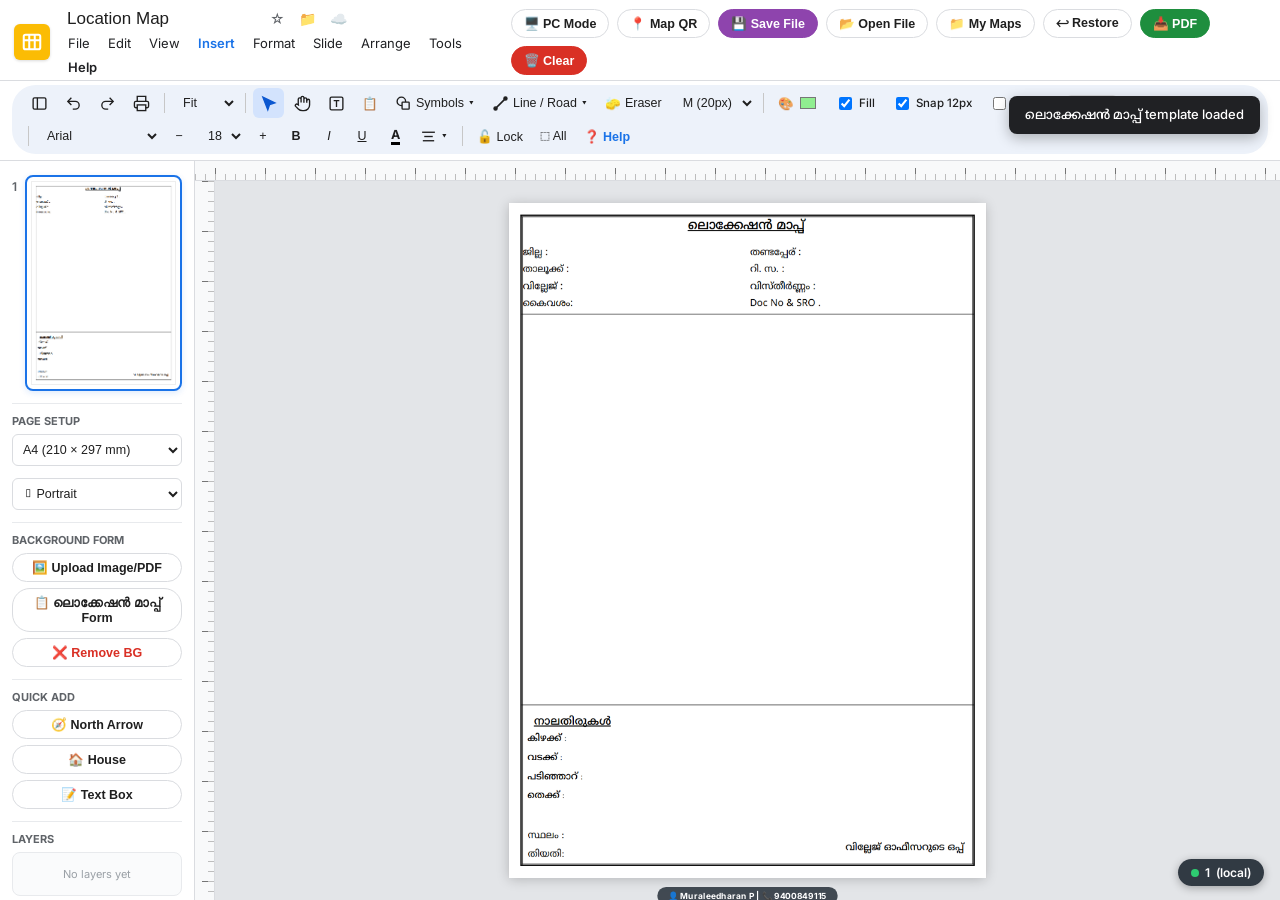
<file: index.html>
<!DOCTYPE html>
<html lang="ml">
<head>
    <link rel="manifest" href="manifest.json">
<link rel="icon" type="image/png" href="icons/icon-192.png">
<link rel="apple-touch-icon" href="icons/apple-touch-icon.png">
<script>
  if ('serviceWorker' in navigator) {
    window.addEventListener('load', function () {
      navigator.serviceWorker.register('sw.js');
    });
  }
</script>
    <meta charset="UTF-8">
    <meta name="viewport" content="width=device-width, initial-scale=1.0, maximum-scale=1.0, user-scalable=no, viewport-fit=cover">
    <meta name="mobile-web-app-capable" content="yes">
    <meta name="apple-mobile-web-app-capable" content="yes">
    <meta name="theme-color" content="#1a73e8">
    <title>Location Map - Master Location Sketch Studio V4.4</title>
    <link rel="manifest" href="manifest.webmanifest">
    <link rel="preconnect" href="https://fonts.googleapis.com">
    <link rel="stylesheet" href="https://fonts.googleapis.com/css2?family=Inter:wght@400;500;600;700&family=Noto+Sans+Malayalam:wght@400;600;700&display=swap">

    <!--
      ========== LIBRARY LOAD OPTIONS ==========
      A) LOCAL (default) — offline + faster after cache on GitHub Pages
      B) CDN — smaller repo; needs internet every cold load
      Use only ONE set. Comment the other.
    -->
    <!-- A) LOCAL -->
    <script src="lib/pdf.min.js"></script>
    <script src="lib/jspdf.umd.min.js"></script>
    <script src="lib/qrcode.min.js"></script>

    <!-- B) CDN (uncomment these 3 and comment LOCAL block above)
    <script src="https://cdnjs.cloudflare.com/ajax/libs/pdf.js/2.16.105/pdf.min.js"></script>
    <script src="https://cdnjs.cloudflare.com/ajax/libs/jspdf/2.5.1/jspdf.umd.min.js"></script>
    <script src="https://cdnjs.cloudflare.com/ajax/libs/qrcodejs/1.0.0/qrcode.min.js"></script>
    -->

    <link rel="stylesheet" href="style.css">
</head>
<body>

    <!-- ================= GOOGLE SLIDES STYLE TOP HEADER ================= -->
    <header class="g-header">
        <div class="g-title-row">
            <div class="g-brand-left">
                <div class="g-doc-icon" title="Location Sketch Map Studio" onclick="resetZoomAndPan()">
                    <svg viewBox="0 0 24 24">
                        <rect x="3" y="4" width="18" height="16" rx="2"/>
                        <path d="M9 4v16M15 4v16M3 10h18"/>
                    </svg>
                </div>
                <div class="g-title-stack">
                    <div class="g-title-input-row">
                        <input type="text" id="docTitleInput" class="g-doc-title" value="Location Map" title="Rename Map">
                        <span class="g-status-icon" title="Star Document" onclick="this.textContent = this.textContent === '☆' ? '★' : '☆'">☆</span>
                        <span class="g-status-icon" title="Saved Maps Folder" onclick="openSavedMapsPanel()">📁</span>
                        <span class="g-status-icon" title="Auto-saved in Browser Storage">☁️</span>
                    </div>
                    <!-- Google Slides Menu Bar -->
                    <nav class="g-menubar">
                        <div class="g-menu-item" onclick="openMenuDropdown(event, 'fileMenu')">File</div>
                        <div class="g-menu-item" onclick="openMenuDropdown(event, 'editMenu')">Edit</div>
                        <div class="g-menu-item" onclick="openMenuDropdown(event, 'viewMenu')">View</div>
                        <div class="g-menu-item" onclick="openMenuDropdown(event, 'insertMenu')" style="font-weight:600; color:#1a73e8;">Insert</div>
                        <div class="g-menu-item" onclick="openMenuDropdown(event, 'formatMenu')">Format</div>
                        <div class="g-menu-item" onclick="openMenuDropdown(event, 'slideMenu')">Slide</div>
                        <div class="g-menu-item" onclick="openMenuDropdown(event, 'arrangeMenu')">Arrange</div>
                        <div class="g-menu-item" onclick="openMenuDropdown(event, 'toolsMenu')">Tools</div>
                        <div class="g-menu-item" onclick="openMenuDropdown(event, 'helpMenu')" style="font-weight:600;">Help</div>
                    </nav>
                </div>
            </div>

            <!-- Quick Save & Mode Actions -->
            <div class="g-header-right">
                <button class="g-pill-btn" id="deviceModeBtn" onclick="toggleDeviceMode()">🖥️ PC Mode</button>
                <button class="g-pill-btn" onclick="openModal('qrModal')">📍 Map QR</button>
                <button class="g-pill-btn purple" onclick="window.saveToLocationMapFolder()" title="Save into Downloads/Location Map folder (or pick folder)">💾 Save File</button>
                <button class="g-pill-btn" onclick="window.openFromLocationMapFolder()" title="Open .lsm.json from Location Map folder">📂 Open File</button>
                <button class="g-pill-btn" onclick="openSavedMapsPanel()">📁 My Maps</button>
                <button class="g-pill-btn" onclick="restoreLastWork()" title="Restore work before accidental file load">↩ Restore</button>
                <button class="g-pill-btn success" onclick="compileAndSavePDF()">📥 PDF</button>
                <button class="g-pill-btn danger" onclick="openModal('clearConfirmModal')">🗑️ Clear</button>
            </div>
        </div>
    </header>

    <!-- ================= GOOGLE SLIDES / DRAWINGS ICON TOOLBAR ================= -->
    <div class="g-toolbar-wrap">
        <div class="g-toolbar">
            <!-- Sidebar Toggle & Undo/Redo/Print -->
            <button class="tb-btn" onclick="toggleSidebar()" title="Toggle Slide Thumbnail Panel">
                <svg viewBox="0 0 24 24"><rect x="3" y="4" width="18" height="16" rx="2"/><line x1="9" y1="4" x2="9" y2="20"/></svg>
            </button>
            <button class="tb-btn" onclick="undoLast()" title="Undo Line/Erase (Ctrl+Z)">
                <svg viewBox="0 0 24 24"><path d="M9 14 4 9l5-5"/><path d="M4 9h10.5a5.5 5.5 0 0 1 5.5 5.5v0a5.5 5.5 0 0 1-5.5 5.5H11"/></svg>
            </button>
            <button class="tb-btn" onclick="redoLast()" title="Redo Line/Erase (Ctrl+Y)">
                <svg viewBox="0 0 24 24"><path d="m15 14 5-5-5-5"/><path d="M20 9H9.5A5.5 5.5 0 0 0 4 14.5v0A5.5 5.5 0 0 0 9.5 20H13"/></svg>
            </button>
            <button class="tb-btn" onclick="compileAndSavePDF()" title="Print / Export PDF">
                <svg viewBox="0 0 24 24"><path d="M6 9V2h12v7"/><path d="M6 18H4a2 2 0 0 1-2-2v-5a2 2 0 0 1 2-2h16a2 2 0 0 1 2 2v5a2 2 0 0 1-2 2h-2"/><rect x="6" y="14" width="12" height="8"/></svg>
            </button>

            <div class="tb-sep"></div>

            <!-- Zoom Select -->
            <select id="zoomSelect" class="tb-select" onchange="applyPresetZoom(this.value)" title="Zoom Level">
                <option value="fit" selected>Fit</option>
                <option value="0.5">50%</option>
                <option value="0.75">75%</option>
                <option value="1">100%</option>
                <option value="1.25">125%</option>
                <option value="1.5">150%</option>
                <option value="2">200%</option>
            </select>

            <div class="tb-sep"></div>

            <!-- Select / Move Items Cursor (Google Slides Blue Pointer Icon) -->
            <button id="selectToolBtn" class="tb-btn active" onclick="activateSelectTool()" title="Select / Move Items & Symbols">
                <svg viewBox="0 0 24 24"><path d="m4 3 7 18 2.5-7.5L21 11z" fill="currentColor"/></svg>
            </button>

            <!-- Pan / Hand Tool -->
            <button id="panToolBtn" class="tb-btn" onclick="activatePanTool()" title="Pan / Move Page">
                <svg viewBox="0 0 24 24"><path d="M18 11V6a2 2 0 0 0-4 0v5M14 10V4a2 2 0 0 0-4 0v6M10 10.5V6a2 2 0 0 0-4 0v8"/><path d="M18 8a2 2 0 1 1 4 0v6a8 8 0 0 1-8 8h-2c-2.8 0-4.5-.86-5.99-2.34l-3.6-3.6a2 2 0 0 1 2.83-2.82L7 15"/></svg>
            </button>

            <!-- Text Box Button (Google Slides style: click then drag to size) + Paste -->
            <button id="textToolBtn" class="tb-btn" onclick="activateTextTool()" title="Text Box — click & drag on map to set size (Google Slides style)">
                <svg viewBox="0 0 24 24"><rect x="3" y="3" width="18" height="18" rx="2"/><path d="M8 8h8M12 8v9"/></svg>
            </button>
            <button class="tb-btn" onclick="pasteTextFromClipboard()" title="Paste Text with Font from Word/Clipboard">
                📋
            </button>

            <!-- INSERT SHAPE & SURVEY SYMBOLS BUTTON (Circle+Square icon from screenshot) -->
            <button id="shapeDropdownBtn" class="tb-btn" onclick="openMenuDropdown(event, 'shapeSymbolsMenu')" title="Shapes & Survey Conventional Symbols">
                <svg viewBox="0 0 24 24">
                    <circle cx="9" cy="9" r="6"/>
                    <rect x="10" y="10" width="10" height="10" rx="1" fill="#edf2fa"/>
                </svg>
                <span>Symbols</span>
                <span style="font-size:10px;">▾</span>
            </button>

            <!-- INSERT LINE & DOUBLE ROAD LINE DROPDOWN BUTTON (Diagonal Line icon from screenshot) -->
            <button id="lineDropdownBtn" class="tb-btn" onclick="openMenuDropdown(event, 'lineToolsMenu')" title="Line, Connectors & Double-Line Roads">
                <svg viewBox="0 0 24 24">
                    <circle cx="5" cy="19" r="2.2" fill="currentColor"/>
                    <circle cx="19" cy="5" r="2.2" fill="currentColor"/>
                    <line x1="6.5" y1="17.5" x2="17.5" y2="6.5" stroke-width="2.2"/>
                </svg>
                <span id="activeLineLabel">Line / Road</span>
                <span style="font-size:10px;">▾</span>
            </button>

            <!-- Eraser Button -->
            <button id="eraserToggleBtn" class="tb-btn" onclick="toggleEraserMode()" title="Eraser Tool">
                🧽 <span id="eraserStatusText">Eraser</span>
            </button>
            <select id="eraserSize" class="tb-select" onchange="updateEraserSize()" title="Eraser Size">
                <option value="12">S (12px)</option>
                <option value="20" selected>M (20px)</option>
                <option value="34">L (34px)</option>
            </select>

            <div class="tb-sep"></div>

            <!-- Line / Polygon Color, Snap & Bend (valavu) -->
            <label class="tb-btn" title="Polygon / Shape Fill Color">
                🎨 <input type="color" id="polygonFillColor" value="#90EE90" style="width:20px;height:20px;border:none;padding:0;background:transparent;cursor:pointer;">
            </label>
            <label class="tb-btn" style="font-size:11.5px;" title="Enable Polygon Interior Fill">
                <input type="checkbox" id="polygonFillEnabled" checked> Fill
            </label>
            <label class="tb-btn" style="font-size:11.5px;" title="Magnetic snap — endpoints &amp; vertices lock within 12 screen-px (green ring shows the target). Hold Alt / Ctrl while drawing to skip snap for that stroke · press S to switch on/off · zoom in to place lines very close. Lines are ALWAYS perfectly straight, with or without snap.">
                <input type="checkbox" id="straightMode" checked> Snap 12px
            </label>
            <label class="tb-btn" style="font-size:11.5px;" title="Bend (valavu) mode — click every corner point of a road / line; corners become smooth curves. Hairpin = 3 clicks (V shape) with a small radius. Double-click / Enter to finish · press B to switch. OFF = drag draws a perfect straight line.">
                <input type="checkbox" id="bendMode"> Bend
            </label>
            <label class="tb-btn" style="font-size:11.5px;padding-left:4px;padding-right:6px;" title="Bend radius in px — bigger = wider curve, smaller = tighter hairpin. Select a bent road and change this box to tune it live.">
                R <input type="number" id="bendRadius" value="40" min="2" max="600" step="2" style="width:50px;font-size:11.5px;border:1px solid #dadce0;border-radius:4px;padding:1px 3px;"> px
            </label>
            <label class="tb-btn" style="font-size:11.5px;" title="Road middle dashed line (− − − −) between the two road edges">
                <input type="checkbox" id="roadCenterLine"> Center − − −
            </label>

            <div class="tb-sep"></div>

            <!-- TEXT FORMATTING: Font Family, Size, B, I, U, Color, Text Align, Line Spacing -->
            <select id="fontFamilySelect" class="tb-select" style="max-width:125px;" title="Font Family">
                <option value="Arial" selected>Arial</option>
                <option value="'Noto Sans Malayalam', Arial">Malayalam (Noto)</option>
                <option value="Times New Roman">Times New Roman</option>
                <option value="Georgia">Georgia</option>
                <option value="Verdana">Verdana</option>
                <option value="Tahoma">Tahoma</option>
                <option value="Trebuchet MS">Trebuchet MS</option>
                <option value="Courier New">Courier New</option>
                <option value="Impact">Impact</option>
            </select>

            <button class="tb-btn" onclick="stepFontSize(-2)" title="Decrease Font Size">−</button>
            <select id="fontSizeSelect" class="tb-select" title="Font Size">
                <option value="9px">9</option>
                <option value="10px">10</option>
                <option value="11px">11</option>
                <option value="12px">12</option>
                <option value="14px">14</option>
                <option value="16px">16</option>
                <option value="18px" selected>18</option>
                <option value="20px">20</option>
                <option value="24px">24</option>
                <option value="28px">28</option>
                <option value="32px">32</option>
                <option value="42px">42</option>
            </select>
            <button class="tb-btn" onclick="stepFontSize(2)" title="Increase Font Size">+</button>

            <button class="tb-btn" id="boldBtn" onclick="toggleTextFormat('bold')" title="Bold" style="font-weight:700;">B</button>
            <button class="tb-btn" id="italicBtn" onclick="toggleTextFormat('italic')" title="Italic" style="font-style:italic;">I</button>
            <button class="tb-btn" id="underlineBtn" onclick="toggleTextFormat('underline')" title="Underline" style="text-decoration:underline;">U</button>
            <label class="tb-btn" title="Text Color">
                <span style="font-weight:700;border-bottom:3px solid #000;" id="textColorIndicator">A</span>
                <input type="color" id="textColorPicker" value="#000000" onchange="applyTextColor(this.value)" style="width:0;height:0;opacity:0;position:absolute;">
            </label>

            <!-- Text & Line Alignment Dropdown -->
            <button class="tb-btn" onclick="openMenuDropdown(event, 'alignMenu')" title="Text Align, Line Spacing & Item Alignment">
                <svg viewBox="0 0 24 24"><line x1="3" y1="6" x2="21" y2="6"/><line x1="6" y1="12" x2="18" y2="12"/><line x1="4" y1="18" x2="20" y2="18"/></svg>
                <span style="font-size:10px;">▾</span>
            </button>

            <div class="tb-sep"></div>

            <button id="drawingLockBtn" class="tb-btn" onclick="toggleDrawingLock()" title="Lock drawings — only Select, Group, Move, Resize, Delete allowed">
                🔓 Lock
            </button>
            <button class="tb-btn" onclick="selectAllPaths()" title="Select all drawings">⬚ All</button>
            <button class="tb-btn" onclick="openHelpModal()" title="How to use this tool" style="font-weight:600;color:#1a73e8;">❓ Help</button>
        </div>
    </div>

    <!-- ================= DROPDOWN 1: LINE & DOUBLE-LINE ROAD MENU (Matches Screenshot + Survey Roads) ================= -->
    <div id="lineToolsMenu" class="g-dropdown" style="width: 295px;">
        <div class="g-dd-header">Google Drawing Lines & Connectors</div>
        <div class="g-dd-item" data-line="basicLine" onclick="selectDrawingLine('basicLine', 'Straight Line')">
            <span class="dd-icon"><svg width="18" height="18" viewBox="0 0 24 24"><circle cx="5" cy="19" r="2.5"/><circle cx="19" cy="5" r="2.5"/><line x1="5" y1="19" x2="19" y2="5" stroke="#202124" stroke-width="2"/></svg></span>
            <span>Straight Line</span>
            <span class="dd-shortcut">Start→End</span>
        </div>
        <div class="g-dd-item" data-line="pointerArrow" onclick="selectDrawingLine('pointerArrow', 'Arrow')">
            <span class="dd-icon"><svg width="18" height="18" viewBox="0 0 24 24"><line x1="5" y1="19" x2="19" y2="5" stroke="#202124" stroke-width="2"/><polyline points="10 5 19 5 19 14" fill="none" stroke="#202124" stroke-width="2"/></svg></span>
            <span>Arrow</span>
            <span class="dd-shortcut">Pointer</span>
        </div>
        <div class="g-dd-item" data-line="elbowConnector" onclick="selectDrawingLine('elbowConnector', 'Elbow Connector')">
            <span class="dd-icon"><svg width="18" height="18" viewBox="0 0 24 24"><circle cx="4" cy="19" r="2"/><circle cx="20" cy="5" r="2"/><polyline points="4 19 12 19 12 5 20 5" fill="none" stroke="#202124" stroke-width="2"/></svg></span>
            <span>Elbow Connector</span>
            <span class="dd-shortcut">90° Bend</span>
        </div>
        <div class="g-dd-item" data-line="curvedConnector" onclick="selectDrawingLine('curvedConnector', 'Curved Connector')">
            <span class="dd-icon"><svg width="18" height="18" viewBox="0 0 24 24"><circle cx="4" cy="19" r="2"/><circle cx="20" cy="5" r="2"/><path d="M4 19 C 12 19, 12 5, 20 5" fill="none" stroke="#202124" stroke-width="2"/></svg></span>
            <span>Curved Connector</span>
            <span class="dd-shortcut">Smooth</span>
        </div>
        <div class="g-dd-item" data-line="curveLine" onclick="selectDrawingLine('curveLine', 'Curve')">
            <span class="dd-icon"><svg width="18" height="18" viewBox="0 0 24 24"><path d="M3 17 C 8 5, 16 22, 21 7" fill="none" stroke="#202124" stroke-width="2"/></svg></span>
            <span>Curve</span>
            <span class="dd-shortcut">Multi-Pt</span>
        </div>
        <div class="g-dd-item" data-line="polylineTool" onclick="selectDrawingLine('polylineTool', 'Polyline')">
            <span class="dd-icon"><svg width="18" height="18" viewBox="0 0 24 24"><polyline points="4 18 9 7 16 15 20 5" fill="none" stroke="#202124" stroke-width="2"/><circle cx="9" cy="7" r="2"/><circle cx="16" cy="15" r="2"/></svg></span>
            <span>Polyline</span>
            <span class="dd-shortcut">Click Pts</span>
        </div>
        <div class="g-dd-item" data-line="polygonTool" onclick="selectDrawingLine('polygonTool', '🟩 Polygon')">
            <span class="dd-icon"><svg width="18" height="18" viewBox="0 0 24 24"><polygon points="12 3 21 9 18 20 6 20 3 9" fill="rgba(144,238,144,0.5)" stroke="#202124" stroke-width="2"/></svg></span>
            <span>🟩 Polygon (with Fill)</span>
            <span class="dd-shortcut">Click Pts</span>
        </div>
        <div class="g-dd-item" data-line="scribbleTool" onclick="selectDrawingLine('scribbleTool', 'Scribble')">
            <span class="dd-icon"><svg width="18" height="18" viewBox="0 0 24 24"><path d="M3 15c3-6 6 6 9 0s6 4 9-3" fill="none" stroke="#202124" stroke-width="2"/></svg></span>
            <span>Scribble</span>
            <span class="dd-shortcut">Freehand</span>
        </div>

        <div class="g-dd-sep"></div>
        <div class="g-dd-header">🛣️ Double-Line Roads & Survey Lines</div>

        <div class="g-dd-item selected" data-line="nh" onclick="selectDrawingLine('nh', '🛣️ NH Road')">
            <span class="dd-icon"><svg width="22" height="14" viewBox="0 0 24 14"><line x1="1" y1="3" x2="23" y2="3" stroke="#000" stroke-width="2.2"/><line x1="1" y1="11" x2="23" y2="11" stroke="#000" stroke-width="2.2"/></svg></span>
            <span>🛣️ NH Road (Double Line - Wide)</span>
        </div>
        <div class="g-dd-item" id="customRoadItem" data-line="custom" onclick="selectCustomRoad()" title="Draw a road of any width — black edge lines stay 1.75 px">
            <span class="dd-icon"><svg width="22" height="16" viewBox="0 0 24 16"><line x1="1" y1="2" x2="23" y2="2" stroke="#000" stroke-width="2"/><line x1="1" y1="14" x2="23" y2="14" stroke="#000" stroke-width="2"/></svg></span>
            <span>🛣️ Custom Road</span>
            <span class="dd-shortcut custom-road-ctl" onclick="event.stopPropagation()">
                <input type="number" id="customRoadWidth" min="6" max="150" step="1" value="30" aria-label="Custom road width in pixels"
                       oninput="updateCustomRoadInfo()"
                       onkeydown="event.stopPropagation(); if (event.key === 'Enter') { event.preventDefault(); selectCustomRoad(); }"> px
            </span>
        </div>
        <div id="customRoadInfo" class="custom-road-info"></div>
        <div class="g-dd-item" data-line="sh" onclick="selectDrawingLine('sh', '🛤️ SH Road')">
            <span class="dd-icon"><svg width="22" height="14" viewBox="0 0 24 14"><line x1="1" y1="4" x2="23" y2="4" stroke="#000" stroke-width="2"/><line x1="1" y1="10" x2="23" y2="10" stroke="#000" stroke-width="2"/></svg></span>
            <span>🛤️ SH Road (State Highway)</span>
        </div>
        <div class="g-dd-item" data-line="pwd" onclick="selectDrawingLine('pwd', 'PWD Road')">
            <span class="dd-icon"><svg width="22" height="14" viewBox="0 0 24 14"><line x1="1" y1="4.5" x2="23" y2="4.5" stroke="#000" stroke-width="1.8"/><line x1="1" y1="9.5" x2="23" y2="9.5" stroke="#000" stroke-width="1.8"/></svg></span>
            <span>PWD Road (Double Line)</span>
        </div>
        <div class="g-dd-item" data-line="panchayat" onclick="selectDrawingLine('panchayat', 'Panchayat Road')">
            <span class="dd-icon"><svg width="22" height="14" viewBox="0 0 24 14"><line x1="1" y1="5" x2="23" y2="5" stroke="#000" stroke-width="1.5"/><line x1="1" y1="9" x2="23" y2="9" stroke="#000" stroke-width="1.5"/></svg></span>
            <span>Panchayat Road (Double Line)</span>
        </div>
        <div class="g-dd-item" data-line="mud" onclick="selectDrawingLine('mud', 'Mud Road')">
            <span class="dd-icon"><svg width="22" height="14" viewBox="0 0 24 14"><line x1="1" y1="4.5" x2="23" y2="4.5" stroke="#000" stroke-width="1.5" stroke-dasharray="4 3"/><line x1="1" y1="9.5" x2="23" y2="9.5" stroke="#000" stroke-width="1.5" stroke-dasharray="4 3"/></svg></span>
            <span>Mud Road (Dashed Double Line)</span>
        </div>
        <div class="g-dd-item" data-line="path" onclick="selectDrawingLine('path', '🚶 Foot Path')">
            <span class="dd-icon"><svg width="22" height="14" viewBox="0 0 24 14"><line x1="1" y1="7" x2="23" y2="7" stroke="#000" stroke-width="2" stroke-dasharray="2 3"/></svg></span>
            <span>🚶 Foot Path (Dotted)</span>
        </div>
        <div class="g-dd-item" data-line="stream" onclick="selectDrawingLine('stream', '🌊 Stream')">
            <span class="dd-icon"><svg width="22" height="14" viewBox="0 0 24 14"><line x1="1" y1="7" x2="23" y2="7" stroke="#1769aa" stroke-width="5"/><line x1="1" y1="7" x2="23" y2="7" stroke="#b8d8ef" stroke-width="2.4"/></svg></span>
            <span>🌊 Stream / Canal (Blue Double)</span>
        </div>
        <div class="g-dd-item" data-line="railway" onclick="selectDrawingLine('railway', '🚂 Railway')">
            <span class="dd-icon"><svg width="22" height="14" viewBox="0 0 24 14"><line x1="1" y1="4.5" x2="23" y2="4.5" stroke="#000" stroke-width="1.4"/><line x1="1" y1="9.5" x2="23" y2="9.5" stroke="#000" stroke-width="1.4"/><line x1="5" y1="2.5" x2="5" y2="11.5" stroke="#000" stroke-width="1.4"/><line x1="12" y1="2.5" x2="12" y2="11.5" stroke="#000" stroke-width="1.4"/><line x1="19" y1="2.5" x2="19" y2="11.5" stroke="#000" stroke-width="1.4"/></svg></span>
            <span>🚂 Railway Track</span>
        </div>
        <div class="g-dd-item" data-line="electricLine" onclick="selectDrawingLine('electricLine', '⚡ Electric Line')">
            <span class="dd-icon">⚡</span>
            <span>⚡ Electric Line</span>
        </div>
        <div class="g-dd-item" data-line="plotLine" onclick="selectDrawingLine('plotLine', '🟥 Plot Line')">
            <span class="dd-icon"><svg width="22" height="14" viewBox="0 0 24 14"><line x1="1" y1="7" x2="23" y2="7" stroke="red" stroke-width="2.5"/></svg></span>
            <span>🟥 Plot Boundary Line (Red)</span>
        </div>
        <div class="g-dd-item" data-line="squarePlot" onclick="selectDrawingLine('squarePlot', '🟩 Square Plot')">
            <span class="dd-icon">🟩</span>
            <span>🟩 Square Plot / Polygon Box</span>
        </div>
    </div>

    <!-- ================= DROPDOWN 2: SHAPES & SURVEY SYMBOLS MEGA MENU ================= -->
    <div id="shapeSymbolsMenu" class="g-dropdown symbols-mega-panel">
        <div class="symbols-controls-bar">
            <select id="iconSizeSelect" class="tb-select" style="border:1px solid #dadce0;" title="Symbol Size">
                <option value="tiny">Tiny</option>
                <option value="small">Small</option>
                <option value="medium" selected>Medium</option>
                <option value="large">Large</option>
            </select>
            <select id="labelFontSize" class="tb-select" style="border:1px solid #dadce0;" title="Label Font Size">
                <option value="9px">Label 9px</option>
                <option value="11px" selected>Label 11px</option>
                <option value="13px">Label 13px</option>
                <option value="15px">Label 15px</option>
            </select>
        </div>
        <div class="symbol-tabs">
            <button type="button" class="symbol-tab active" data-symbol-tab="builtin">Built-in symbols</button>
            <button type="button" class="symbol-tab" data-symbol-tab="online">🌐 Online search</button>
        </div>
        <div id="builtInSymbolsSection">
            <div class="symbols-controls-bar" style="border-bottom:none;margin-bottom:4px;padding-bottom:4px;">
                <input type="text" id="symbolSearchInput" class="symbols-search" placeholder="🔍 Search built-in (House, Door, Fridge, Scooter…)" autocomplete="off">
            </div>
            <div class="g-dd-header" style="padding-left:2px;">Click a symbol to place on map</div>
            <div id="symbolsGridContainer" class="symbols-grid"></div>
        </div>
        <div id="onlineSymbolsSection" style="display:none;">
            <div class="symbols-controls-bar" style="border-bottom:none;margin-bottom:4px;padding-bottom:4px;">
                <input type="text" id="onlineSymbolSearchInput" class="symbols-search" placeholder="Search online: door, vathil, kinar, ambalam, വീട്…" autocomplete="off">
                <button type="button" id="onlineSymbolSearchBtn" class="tb-btn" style="flex-shrink:0;padding:6px 12px;">Search</button>
            </div>
            <div id="onlineSymbolChips" class="online-chips"></div>
            <div id="onlineSymbolsStatus" style="font-size:11px;color:#5f6368;padding:4px 6px;">Type a word (English / Manglish / Malayalam) and press Search / Enter (needs internet)</div>
            <div id="onlineSymbolsGrid" class="symbols-grid online-symbols-grid"></div>
        </div>
    </div>

    <!-- ================= DROPDOWN 3: ALIGNMENT & LINE SPACING MENU ================= -->
    <div id="alignMenu" class="g-dropdown" style="width: 235px;">
        <div class="g-dd-header">Text Horizontal Align</div>
        <div class="g-dd-item" onclick="setTextAlignment('left')"><span>⬅️ Align Left</span></div>
        <div class="g-dd-item" onclick="setTextAlignment('center')"><span>↔️ Align Center</span></div>
        <div class="g-dd-item" onclick="setTextAlignment('right')"><span>➡️ Align Right</span></div>
        <div class="g-dd-item" onclick="setTextAlignment('justify')"><span>☰ Justify</span></div>

        <div class="g-dd-sep"></div>
        <div class="g-dd-header">Line Spacing (Height)</div>
        <div class="g-dd-item" onclick="setTextLineHeight('1.0')"><span>1.0 Single</span></div>
        <div class="g-dd-item" onclick="setTextLineHeight('1.25')"><span>1.25 Compact</span></div>
        <div class="g-dd-item" onclick="setTextLineHeight('1.5')"><span>1.5 Normal</span></div>
        <div class="g-dd-item" onclick="setTextLineHeight('2.0')"><span>2.0 Double</span></div>

        <div class="g-dd-sep"></div>
        <div class="g-dd-header">Selected Item Page Alignment</div>
        <div class="g-dd-item" onclick="alignSelectedItemOnPage('left')"><span>⇤ Align Left of Page</span></div>
        <div class="g-dd-item" onclick="alignSelectedItemOnPage('center')"><span> centre Horizontally</span></div>
        <div class="g-dd-item" onclick="alignSelectedItemOnPage('right')"><span>⇥ Align Right of Page</span></div>
        <div class="g-dd-item" onclick="alignSelectedItemOnPage('top')"><span>⇡ Align Top of Page</span></div>
        <div class="g-dd-item" onclick="alignSelectedItemOnPage('middle')"><span>Vertical Center</span></div>
        <div class="g-dd-item" onclick="alignSelectedItemOnPage('bottom')"><span>⇣ Align Bottom of Page</span></div>
    </div>

    <!-- ================= TOP MENU BAR DROPDOWNS (File, Edit, View, Insert, Format, Slide, Arrange, Tools) ================= -->
    <div id="fileMenu" class="g-dropdown">
        <div class="g-dd-item" onclick="openModal('clearConfirmModal');closeAllDropdowns()"><span>📄 New Blank Sketch</span></div>
        <div class="g-dd-item" onclick="loadKeralaRevenueTemplate();closeAllDropdowns()"><span>📋 Load ലൊക്കേഷൻ മാപ്പ് Template</span></div>
        <div class="g-dd-item" onclick="document.getElementById('bgUploader').click();closeAllDropdowns()"><span>🖼️ Upload Background (Image / PDF)</span></div>
        <div class="g-dd-sep"></div>
        <div class="g-dd-item" onclick="window.saveToLocationMapFolder();closeAllDropdowns()"><span>💾 Save to Location Map folder</span><span class="dd-shortcut">Ctrl+S</span></div>
        <div class="g-dd-item" onclick="window.exportOpenableLauncherFile();closeAllDropdowns()"><span>🌐 Export openable file (.lsm.html → opens website)</span></div>
        <div class="g-dd-item" onclick="window.openFromLocationMapFolder();closeAllDropdowns()"><span>📂 Open from Location Map folder</span></div>
        <div class="g-dd-item" onclick="window.openMapProjectFilePicker();closeAllDropdowns()"><span>📂 Open any .lsm.json / .lsm.html</span></div>
        <div class="g-dd-sep"></div>
        <div class="g-dd-item" onclick="saveNamedMapToIDB();closeAllDropdowns()"><span>💾 Save to My Maps (this browser)</span></div>
        <div class="g-dd-item" onclick="saveAsNewMapToIDB();closeAllDropdowns()"><span>💾 Save As new name in My Maps</span></div>
        <div class="g-dd-item" onclick="openSavedMapsPanel();closeAllDropdowns()"><span>📁 My Maps</span></div>
        <div class="g-dd-item" onclick="restoreLastWork();closeAllDropdowns()"><span>↩ Restore last work</span></div>
        <div class="g-dd-sep"></div>
        <div class="g-dd-item" onclick="compileAndSavePDF();closeAllDropdowns()"><span>📥 Download as PDF</span></div>
        <div class="g-dd-item" onclick="window.printMapPage();closeAllDropdowns()"><span>🖨️ Print / Save as PDF (exact page)</span></div>
        <div class="g-dd-item" onclick="exportMapAsPNG();closeAllDropdowns()"><span>🖼️ Download as PNG Image</span></div>
    </div>

    <div id="editMenu" class="g-dropdown">
        <div class="g-dd-item" onclick="undoLast();closeAllDropdowns()"><span>↩️ Undo Drawing / Erase</span><span class="dd-shortcut">Ctrl+Z</span></div>
        <div class="g-dd-item" onclick="redoLast();closeAllDropdowns()"><span>↪️ Redo Drawing / Erase</span><span class="dd-shortcut">Ctrl+Y</span></div>
        <div class="g-dd-sep"></div>
        <div class="g-dd-item" onclick="undoLastItem();closeAllDropdowns()"><span>↩️ Undo Last Added Symbol/Item</span></div>
        <div class="g-dd-item" onclick="redoLastItem();closeAllDropdowns()"><span>↪️ Redo Last Symbol/Item</span></div>
        <div class="g-dd-sep"></div>
        <div class="g-dd-item" onclick="duplicateSelectedPaths();closeAllDropdowns()"><span>📄 Duplicate selection</span><span class="dd-shortcut">Ctrl+D</span></div>
        <div class="g-dd-item" onclick="pasteTextFromClipboard();closeAllDropdowns()"><span>📋 Paste Text with Formatting</span><span class="dd-shortcut">Ctrl+V</span></div>
        <div class="g-dd-item" onclick="deleteSelectedItem();closeAllDropdowns()"><span>🗑️ Delete Selected Item</span><span class="dd-shortcut">Del</span></div>
        <div class="g-dd-sep"></div>
        <div class="g-dd-item" style="font-size:11px;color:#5f6368;cursor:default;"><span>V Select · H Pan · T Text · E Eraser · R Rotate 90°</span></div>
    </div>

    <div id="viewMenu" class="g-dropdown">
        <div class="g-dd-item" onclick="resetZoomAndPan();closeAllDropdowns()"><span>🔍 Zoom to Fit Page</span></div>
        <div class="g-dd-item" onclick="toggleGridLines();closeAllDropdowns()"><span>📏 Toggle Drawing Grid</span></div>
        <div class="g-dd-item" onclick="toggleSidebar();closeAllDropdowns()"><span>📑 Toggle Left Thumbnail Panel</span></div>
    </div>

    <!-- INSERT MENU: Directly exposes Text Box, Shape/Survey Symbols, Line/Double-Line Roads, QR Code, Background -->
    <div id="insertMenu" class="g-dropdown" style="width: 260px;">
        <div class="g-dd-item" onclick="activateTextTool();closeAllDropdowns()">
            <span class="dd-icon">📝</span>
            <span>Text Box (drag to size)</span>
        </div>
        <div class="g-dd-item" onclick="closeAllDropdowns();openMenuById('shapeSymbolsMenu', document.getElementById('shapeDropdownBtn'))">
            <span class="dd-icon">🏛️</span>
            <span>Shape & Survey Symbols ▸</span>
        </div>
        <div class="g-dd-item" onclick="closeAllDropdowns();openMenuById('lineToolsMenu', document.getElementById('lineDropdownBtn'))">
            <span class="dd-icon">🛣️</span>
            <span>Line & Double-Line Roads ▸</span>
        </div>
        <div class="g-dd-sep"></div>
        <div class="g-dd-item" onclick="closeAllDropdowns();openModal('qrModal')">
            <span class="dd-icon">📍</span>
            <span>Google Map QR Code</span>
        </div>
        <div class="g-dd-item" onclick="closeAllDropdowns();addQuickSymbol('NORTH_ARROW','North Arrow')">
            <span class="dd-icon">🧭</span>
            <span>North Compass Arrow</span>
        </div>
        <div class="g-dd-item" onclick="closeAllDropdowns();addQuickSymbol('PLOT_MARKER','Main Plot')">
            <span class="dd-icon">📐</span>
            <span>Main Plot Marker</span>
        </div>
        <div class="g-dd-sep"></div>
        <div class="g-dd-item" onclick="closeAllDropdowns();document.getElementById('bgUploader').click()">
            <span class="dd-icon">🖼️</span>
            <span>Background Image / PDF</span>
        </div>
    </div>

    <div id="formatMenu" class="g-dropdown">
        <div class="g-dd-item" onclick="toggleTextFormat('bold');closeAllDropdowns()"><span><b>B</b> Bold Text</span></div>
        <div class="g-dd-item" onclick="toggleTextFormat('italic');closeAllDropdowns()"><span><i>I</i> Italic Text</span></div>
        <div class="g-dd-item" onclick="toggleTextFormat('underline');closeAllDropdowns()"><span><u>U</u> Underline Text</span></div>
        <div class="g-dd-sep"></div>
        <div class="g-dd-item" onclick="setTextAlignment('left');closeAllDropdowns()"><span>⬅️ Align Left</span></div>
        <div class="g-dd-item" onclick="setTextAlignment('center');closeAllDropdowns()"><span>↔️ Align Center</span></div>
        <div class="g-dd-item" onclick="setTextAlignment('right');closeAllDropdowns()"><span>➡️ Align Right</span></div>
    </div>

    <div id="slideMenu" class="g-dropdown">
        <div class="g-dd-item" onclick="setOrientationValue('portrait');closeAllDropdowns()"><span>▯ Portrait Page</span></div>
        <div class="g-dd-item" onclick="setOrientationValue('landscape');closeAllDropdowns()"><span>▭ Landscape Page</span></div>
        <div class="g-dd-sep"></div>
        <div class="g-dd-item" onclick="setPageSizeValue('a4');closeAllDropdowns()"><span>📄 Page size: A4</span></div>
        <div class="g-dd-item" onclick="setPageSizeValue('a3');closeAllDropdowns()"><span>📄 Page size: A3</span></div>
        <div class="g-dd-item" onclick="setPageSizeValue('a5');closeAllDropdowns()"><span>📄 Page size: A5</span></div>
        <div class="g-dd-item" onclick="setPageSizeValue('custom');closeAllDropdowns()"><span>📐 Page size: Custom…</span></div>
        <div class="g-dd-sep"></div>
        <div class="g-dd-item" onclick="loadKeralaRevenueTemplate();closeAllDropdowns()"><span>📄 Apply ലൊക്കേഷൻ മാപ്പ് Form</span></div>
        <div class="g-dd-item" onclick="removeUploadedBackground();closeAllDropdowns()"><span>❌ Clear Background Template</span></div>
    </div>

    <div id="arrangeMenu" class="g-dropdown">
        <div class="g-dd-header">Order</div>
        <div class="g-dd-item" onclick="window.arrangeBringToFront();closeAllDropdowns()"><span>⬆️ Bring to front</span></div>
        <div class="g-dd-item" onclick="window.arrangeBringForward();closeAllDropdowns()"><span>🔼 Bring forward</span></div>
        <div class="g-dd-item" onclick="window.arrangeSendBackward();closeAllDropdowns()"><span>🔽 Send backward</span></div>
        <div class="g-dd-item" onclick="window.arrangeSendToBack();closeAllDropdowns()"><span>⬇️ Send to back</span></div>
        <div class="g-dd-sep"></div>
        <div class="g-dd-item" onclick="toggleRotateTab();closeAllDropdowns()"><span>🔄 Toggle Rotation Sliders</span></div>
        <div class="g-dd-item" onclick="alignSelectedItemOnPage('center');closeAllDropdowns()"><span>↔️ Center Item Horizontally</span></div>
        <div class="g-dd-item" onclick="alignSelectedItemOnPage('middle');closeAllDropdowns()"><span>↕️ Center Item Vertically</span></div>
    </div>

    <div id="toolsMenu" class="g-dropdown">
        <div class="g-dd-item" onclick="toggleEraserMode();closeAllDropdowns()"><span>🧽 Toggle Eraser Mode</span></div>
        <div class="g-dd-item" onclick="openModal('qrModal');closeAllDropdowns()"><span>📍 Location QR Generator</span></div>
        <div class="g-dd-item" onclick="toggleDeviceMode();closeAllDropdowns()"><span>📱 Switch PC / Mobile Touch Mode</span></div>
    </div>

    <div id="helpMenu" class="g-dropdown" style="width:300px;">
        <div class="g-dd-header">Location Map — Help</div>
        <div class="g-dd-item" onclick="openHelpModal();closeAllDropdowns()">
            <span class="dd-icon">📖</span>
            <span>Full user guide</span>
        </div>
        <div class="g-dd-item" onclick="openTutorialVideo();closeAllDropdowns()">
            <span class="dd-icon">🎬</span>
            <span>Video tutorial (English)</span>
        </div>
        <div class="g-dd-sep"></div>
        <div class="g-dd-item" onclick="openHelpModal();closeAllDropdowns()">
            <span class="dd-icon">🛣️</span>
            <span>Roads, lines & center dash</span>
        </div>
        <div class="g-dd-item" onclick="openHelpModal();closeAllDropdowns()">
            <span class="dd-icon">🔲</span>
            <span>Select, group, move, resize</span>
        </div>
        <div class="g-dd-item" onclick="openHelpModal();closeAllDropdowns()">
            <span class="dd-icon">🔒</span>
            <span>Drawing lock</span>
        </div>
        <div class="g-dd-item" onclick="openHelpModal();closeAllDropdowns()">
            <span class="dd-icon">📝</span>
            <span>Text, symbols & export</span>
        </div>
        <div class="g-dd-sep"></div>
        <div class="g-dd-item" onclick="openHelpModal();closeAllDropdowns()">
            <span class="dd-icon">❓</span>
            <span>About this application</span>
        </div>
    </div>

    <!-- Hidden File Input for Background Image / PDF -->
    <input type="file" id="mapProjectUploader" accept=".lsm.json,.lsm.html,.json,.html,application/json,text/json,text/html" style="display:none;">
    <input type="file" id="bgUploader" accept="image/*,application/pdf" style="display:none;">
    <!-- Hidden Road Type Select for compatibility -->
    <select id="roadType" style="display:none;">
        <option value="nh" selected>NH</option>
        <option value="sh">SH</option>
        <option value="pwd">PWD</option>
        <option value="panchayat">Panchayat</option>
        <option value="mud">Mud</option>
        <option value="path">Path</option>
        <option value="stream">Stream</option>
        <option value="railway">Railway</option>
        <option value="electricLine">Electric</option>
        <option value="plotLine">Plot</option>
        <option value="squarePlot">Square Plot</option>
        <option value="pointerArrow">Arrow</option>
        <option value="basicLine">Line</option>
        <option value="elbowConnector">Elbow Connector</option>
        <option value="curvedConnector">Curved Connector</option>
        <option value="curveLine">Curve</option>
        <option value="polylineTool">Polyline</option>
        <option value="polygonTool">Polygon</option>
        <option value="scribbleTool">Scribble</option>
    </select>

    <!-- ================= MAIN STUDIO WORKSPACE ================= -->
    <div class="studio-body">
        <!-- Left Thumbnail Sidebar (Matches Google Slides Screenshot) -->
        <aside class="slide-sidebar" id="slideSidebar">
            <div class="slide-thumb-row">
                <span class="slide-num">1</span>
                <div class="slide-thumb-box" onclick="resetZoomAndPan()" title="Click to Center Page">
                    <canvas id="thumbCanvas" width="150" height="212"></canvas>
                </div>
            </div>

            <div class="sidebar-section">
                <span class="sidebar-label">Page Setup</span>
                <select id="pageSizeSelect" class="tb-select" style="border:1px solid #dadce0;width:100%;height:32px;margin-bottom:6px;" onchange="changePageSize()" title="Paper size">
                    <option value="a5">A5 (148 × 210 mm)</option>
                    <option value="a4" selected>A4 (210 × 297 mm)</option>
                    <option value="a3">A3 (297 × 420 mm)</option>
                    <option value="a2">A2 (420 × 594 mm)</option>
                    <option value="letter">Letter (216 × 279 mm)</option>
                    <option value="legal">Legal (216 × 356 mm)</option>
                    <option value="custom">Custom size…</option>
                </select>
                <div id="customPageRow" style="display:none;margin-bottom:6px;font-size:12px;color:#5f6368;align-items:center;gap:4px;">
                    W <input type="number" id="customPageW" value="210" min="50" max="1500" step="1" style="width:58px;border:1px solid #dadce0;border-radius:4px;padding:3px;" onchange="changePageSize()">
                    × H <input type="number" id="customPageH" value="297" min="50" max="1500" step="1" style="width:58px;border:1px solid #dadce0;border-radius:4px;padding:3px;" onchange="changePageSize()"> mm
                </div>
                <select id="pageOrientation" class="tb-select" style="border:1px solid #dadce0;width:100%;height:32px;" onchange="changePageOrientation()">
                    <option value="portrait" selected>▯ Portrait</option>
                    <option value="landscape">▭ Landscape</option>
                </select>
            </div>

            <div class="sidebar-section">
                <span class="sidebar-label">Background Form</span>
                <button class="g-pill-btn" style="width:100%;justify-content:center;" onclick="document.getElementById('bgUploader').click()">🖼️ Upload Image/PDF</button>
                <button class="g-pill-btn" style="width:100%;justify-content:center;" onclick="loadKeralaRevenueTemplate()">📋 ലൊക്കേഷൻ മാപ്പ് Form</button>
                <button class="g-pill-btn" style="width:100%;justify-content:center;color:#d93025;" onclick="removeUploadedBackground()">❌ Remove BG</button>
            </div>

            <div class="sidebar-section">
                <span class="sidebar-label">Quick Add</span>
                <button class="g-pill-btn" style="width:100%;justify-content:center;" onclick="addQuickSymbol('NORTH_ARROW','North Arrow')">🧭 North Arrow</button>
                <button class="g-pill-btn" style="width:100%;justify-content:center;" onclick="addQuickSymbol('HOUSE','House')">🏠 House</button>
                <button class="g-pill-btn" style="width:100%;justify-content:center;" onclick="activateTextTool()">📝 Text Box</button>
            </div>

            <div class="sidebar-section layer-section">
                <span class="sidebar-label">Layers</span>
                <div id="layerListPanel" class="layer-list-panel">
                    <div class="layer-empty">No layers yet</div>
                </div>
            </div>
        </aside>

        <!-- Rulers + Canvas Stage -->
        <div class="stage-column">
            <div class="ruler-top"></div>
            <div class="stage-row">
                <div class="ruler-left"></div>
                <div class="workspace-wrapper" id="wrapper">
                    <div class="workspace-container" id="container">
                        <div class="a4-page" id="a4Page">
                            <div class="canvas-container" id="canvasContainer">
                                <canvas id="mapCanvas" width="794" height="1123"></canvas>
                                <div class="bg-watermark" id="bgWatermark" style="display:none;"></div>
                            </div>
                        </div>
                        <div class="screen-metadata">👤 Muraleedharan P | 📞 9400849115</div>
                    </div>
                </div>
            </div>
        </div>
    </div>

    <!-- Polyline / Curve Helper Banner -->
    <div id="polyHintBanner">
        ✏️ Click points • near start = close polygon with fill • <b>Double-Click</b> / <b>Enter</b> to finish • Fill colour from toolbar 🎨
    </div>

    <!-- Online / Visit Counter (works when hosted online e.g. GitHub Pages) -->
    <div id="onlineUsersBadge" title="Live visits when hosted online">
        <span class="pulse-dot"></span>
        <span id="onlineUsersCount">—</span>
        <span id="onlineUsersLabel"> Online</span>
    </div>

    <!-- Toast Notification -->
    <div id="toastBox"></div>

    <!-- Path right-click context menu (Group / Ungroup / Move / Nodes) -->
    <div id="pathContextMenu">
        <div class="g-dd-item" id="ctxGroupBtn" onclick="groupSelectedPaths()">🔗 Group (move together) <span class="dd-shortcut">Ctrl+G</span></div>
        <div class="g-dd-item" id="ctxUngroupBtn" onclick="ungroupSelectedPaths()">🔓 Ungroup <span class="dd-shortcut">Ctrl+Shift+G</span></div>
        <div class="g-dd-sep"></div>
        <div class="g-dd-item" onclick="duplicateSelectedPaths()">📄 Duplicate <span class="dd-shortcut">Ctrl+D</span></div>
        <div class="g-dd-item" onclick="startMoveSelectedPaths()">✥ Move all selected</div>
        <div class="g-dd-item" onclick="fitSelectionToPage()">📐 Fit to page width</div>
        <div class="g-dd-sep"></div>
        <div class="g-dd-header" style="font-size:11px;color:#5f6368;padding:4px 12px;">Rotate selection</div>
        <div class="g-dd-item" onclick="rotateSelectedPathsByDegrees(90)">🔄 Rotate 90° clockwise <span class="dd-shortcut">R</span></div>
        <div class="g-dd-item" onclick="rotateSelectedPathsByDegrees(-90)">🔄 Rotate 90° counter-clockwise</div>
        <div class="g-dd-item" onclick="rotateSelectedPathsByDegrees(180)">🔄 Rotate 180°</div>
        <div class="g-dd-sep"></div>
        <div class="g-dd-item" onclick="enableNodeEditMode()">◉ Edit nodes (drag vertices)</div>
        <div class="g-dd-item" onclick="applyBendToSelectedPaths()">⌒ Round bends / hairpin (radius from toolbar R)</div>
        <div class="g-dd-item" onclick="clearBendOnSelectedPaths()">⌐ Sharp corners (remove bend)</div>
        <div class="g-dd-item" onclick="applyFillToSelectedPaths()">🎨 Apply fill colour</div>
        <div class="g-dd-item" onclick="clearFillOnSelectedPaths()">⬜ Remove fill</div>
        <div class="g-dd-item" onclick="applyCenterLineToSelected(true)">− − − Add road center line</div>
        <div class="g-dd-item" onclick="applyCenterLineToSelected(false)">✕ Remove center line</div>
        <div class="g-dd-item" onclick="deleteSelectedPaths()">🗑️ Delete selected <span class="dd-shortcut">Del</span></div>
        <div class="g-dd-sep"></div>
        <div class="g-dd-header" style="font-size:11px;color:#5f6368;padding:4px 12px;">Layer order (above / below road)</div>
        <div class="g-dd-item" onclick="event.stopPropagation();window.bringSelectedPathsToFront()">⬆️ Bring to front (above everything)</div>
        <div class="g-dd-item" onclick="event.stopPropagation();window.bringSelectedPathsForward()">🔼 Bring forward</div>
        <div class="g-dd-item" onclick="event.stopPropagation();window.sendSelectedPathsBackward()">🔽 Send backward</div>
        <div class="g-dd-item" onclick="event.stopPropagation();window.sendSelectedPathsToBack()">⬇️ Send to back (under roads)</div>
        <div class="g-dd-sep"></div>
        <div class="g-dd-item" onclick="clearPathSelection()">✕ Deselect</div>
        <div class="g-dd-item" style="font-size:11px;color:#5f6368;cursor:default;">Tip: blue handles = resize · top circle = rotate</div>
    </div>

    <!-- Item (symbol / text) right-click context menu — Google Slides style -->
    <div id="itemContextMenu">
        <div class="g-dd-item" onclick="itemRotateBy(90)">🔄 Rotate 90° clockwise</div>
        <div class="g-dd-item" onclick="itemRotateBy(-90)">🔄 Rotate 90° counter-clockwise</div>
        <div class="g-dd-item" onclick="itemRotateBy(180)">🔄 Rotate 180°</div>
        <div class="g-dd-item" onclick="itemShowFreeRotate()">↻ Free rotate (slider)</div>
        <div class="g-dd-sep"></div>
        <div class="g-dd-item" onclick="window.bringSelectedToFront();hideItemContextMenu()">⬆️ Bring to front</div>
        <div class="g-dd-item" onclick="window.bringSelectedForward();hideItemContextMenu()">🔼 Bring forward</div>
        <div class="g-dd-item" onclick="window.sendSelectedBackward();hideItemContextMenu()">🔽 Send backward</div>
        <div class="g-dd-item" onclick="window.sendSelectedToBack();hideItemContextMenu()">⬇️ Send to back</div>
        <div class="g-dd-sep"></div>
        <div class="g-dd-item" onclick="alignSelectedItemOnPage('center');hideItemContextMenu()">↔️ Center horizontally</div>
        <div class="g-dd-item" onclick="alignSelectedItemOnPage('middle');hideItemContextMenu()">↕️ Center vertically</div>
        <div class="g-dd-sep"></div>
        <div class="g-dd-item" onclick="deleteSelectedItem();hideItemContextMenu()">🗑️ Delete</div>
        <div class="g-dd-item" onclick="hideItemContextMenu()">✕ Close</div>
    </div>

    <!-- Text drag size preview -->
    <div id="textDragPreview"></div>
    <!-- Multi-select marquee -->
    <div id="marqueeSelectRect"></div>

    <!-- ================= MODAL 1: QR CODE GENERATOR ================= -->
    <div id="qrModal" class="modal-overlay" onclick="if(event.target===this)closeModal('qrModal')">
        <div class="modal-card">
            <div class="modal-header">
                <h3>📍 Generate Google Map Location QR Code</h3>
                <button class="tb-btn" onclick="closeModal('qrModal')">✕</button>
            </div>
            <div class="modal-body">
                <p style="margin-top:0;font-size:13px;color:#5f6368;">Paste a Google Maps Share Link or GPS coordinates below to place a scannable QR code on your sketch:</p>
                <input type="text" id="mapLinkInput" placeholder="https://maps.google.com/?q=..." style="width:100%;padding:10px 12px;border:1px solid #dadce0;border-radius:6px;font-size:13.5px;margin-bottom:10px;">
                <input type="text" id="qrCustomLabel" value="📍 Scan for Location" placeholder="QR Label..." style="width:100%;padding:8px 12px;border:1px solid #dadce0;border-radius:6px;font-size:13px;">
            </div>
            <div class="modal-footer">
                <button class="g-pill-btn" onclick="closeModal('qrModal')">Cancel</button>
                <button class="g-pill-btn primary" onclick="addGoogleMapQRCode()">➕ Insert QR on Map</button>
            </div>
        </div>
    </div>

    <!-- ================= MODAL 2: SAVED MAPS (IndexedDB) ================= -->
    <div id="savedMapsOverlay" class="modal-overlay" onclick="if(event.target===this)closeSavedMapsPanel()">
        <div class="modal-card">
            <div class="modal-header">
                <h3>📁 My Maps (this browser)</h3>
                <button class="tb-btn" onclick="closeSavedMapsPanel()">✕</button>
            </div>
            <div class="modal-body" id="savedMapsList">
                <div style="text-align:center;color:#80868b;padding:24px;">Loading…</div>
            </div>
        </div>
    </div>

    <!-- ================= MODAL 3: CLEAR CONFIRM ================= -->
    <div id="clearConfirmModal" class="modal-overlay" onclick="if(event.target===this)closeModal('clearConfirmModal')">
        <div class="modal-card" style="max-width:380px;">
            <div class="modal-header">
                <h3>🗑️ Clear Entire Sketch?</h3>
                <button class="tb-btn" onclick="closeModal('clearConfirmModal')">✕</button>
            </div>
            <div class="modal-body">
                <p style="margin:0;font-size:13.5px;">Are you sure you want to clear all drawn roads, lines, and symbols from the canvas?</p>
            </div>
            <div class="modal-footer">
                <button class="g-pill-btn" onclick="closeModal('clearConfirmModal')">Cancel</button>
                <button class="g-pill-btn danger" onclick="resetSketchState();closeModal('clearConfirmModal')">Yes, Clear All</button>
            </div>
        </div>
    </div>

    <!-- ================= HELP / USER GUIDE ================= -->
    <div id="helpModal" class="modal-overlay" onclick="if(event.target===this)closeModal('helpModal')">
        <div class="modal-card" style="max-width:560px;max-height:85vh;display:flex;flex-direction:column;">
            <div class="modal-header">
                <h3>❓ Help — How to use Location Sketch Studio</h3>
                <button class="tb-btn" onclick="closeModal('helpModal')">✕</button>
            </div>
            <div class="modal-body" style="overflow-y:auto;font-size:13.5px;line-height:1.55;color:#3c4043;">
                <p style="margin:0 0 12px;padding:10px 12px;background:#e8f0fe;border-radius:8px;font-size:13px;">
                    <b>Location Sketch Map Studio</b> — village office / survey-style location map വരയ്ക്കാനുള്ള tool.
                    Menu: <b>File → … → Arrange → Tools → Help</b>
                </p>
                <p style="margin:0 0 14px;padding:10px 12px;background:#fef7e0;border-radius:8px;font-size:13px;">
                    🎬 <b>Video tutorial (English narration)</b><br>
                    <a href="docs/Location-Map-Studio-Tutorial-EN.mp4" target="_blank" rel="noopener" style="color:#1a73e8;font-weight:600;">
                      Watch / download tutorial video
                    </a>
                    <span style="color:#5f6368;"> — how to draw roads, symbols, text, lock &amp; export</span>
                </p>

                <h4 style="margin:0 0 6px;color:#1a73e8;">1. Roads / lines / polygon വരയ്ക്കുക</h4>
                <ul style="margin:0 0 14px;padding-left:18px;">
                    <li>Toolbar <b>Line</b> menu → <b>Straight Line</b>, NH, <b>Custom Road (any width)</b>, SH, PWD, Panchayat, Mud, Railway, Polyline, Polygon</li>
                    <li>Map-ൽ click–drag; multi-point: ഓരോ click-ഉം vertex; <b>double-click</b> അല്ലെങ്കിൽ <b>Enter</b> = finish</li>
                    <li>Drag ചെയ്താൽ എപ്പോഴും <b>perfect straight line</b> (start→end) — hand shake കൊണ്ട് വളയില്ല; Snap ON/OFF ആയാലും ഇതുതന്നെ. (<b>Scribble</b> മാത്രം freehand)</li>
                    <li><b>Snap 12px</b> ON → endpoints / vertices-ന്റെ 12 screen-px അടുത്ത് വന്നാൽ magnetic ആയി ഒട്ടും; <b>പച്ച വൃത്തം</b> കാണിക്കും. ഒരു line-ന് മാത്രം snap വേണ്ടെങ്കിൽ <b>Alt</b> / <b>Ctrl</b> അമർത്തിപ്പിടിച്ച് വരയ്ക്കുക (tick മാറ്റേണ്ട) · <b>S</b> = Snap on/off · zoom ചെയ്താൽ അടുത്തടുത്ത് വരയ്ക്കാം</li>
                    <li><b>Bend</b> ON (<b>B</b> key) → ഓരോ corner point-ലും click; corner സ്വയം round ആകും (valavu). Radius = toolbar-ലെ <b>R</b> box. <b>Hairpin bend</b>: 3 click (V shape) + ചെറിയ R. <b>Double-click</b> / Enter / ✔ Done = finish. വരച്ച road select ചെയ്ത് R മാറ്റിയാൽ വളവ് live ആയി മാറും; right-click → <b>Round bends</b> / <b>Sharp corners</b></li>
                    <li><b>Center − − −</b> ON → road-ന്റെ രണ്ട് line-ന് നടുവിൽ dashed center line</li>
                    <li><b>Fill</b> + colour → polygon അടച്ചാൽ അകം നിറയും</li>
                </ul>

                <h4 style="margin:0 0 6px;color:#1a73e8;">2. Select, Group, Move, Resize</h4>
                <ul style="margin:0 0 14px;padding-left:18px;">
                    <li><b>Select</b> tool → drawing click (Ctrl+click = multi) അല്ലെങ്കിൽ ശൂന്യ ഇടത്ത് drag = marquee</li>
                    <li><b>⬚ All</b> അല്ലെങ്കിൽ <b>Ctrl+A</b> → എല്ലാം select</li>
                    <li>Right-click → Group / Ungroup / Move / Delete / Fit to page</li>
                    <li>Select ആയാൽ <b>നീല box + 8 handles</b> — corner = വലുത്/ചെറുത്; side = ഒരു ദിശ</li>
                </ul>

                <h4 style="margin:0 0 6px;color:#1a73e8;">3. 🔒 Drawing Lock</h4>
                <ul style="margin:0 0 14px;padding-left:18px;">
                    <li>Drawing കഴിഞ്ഞാൽ toolbar <b>Lock</b> അമർത്തുക</li>
                    <li>Lock ON: <b>Select / Group / Move / Resize / Delete</b> മാത്രം</li>
                    <li>പുതിയ draw, eraser, text, node-edit ബ്ലോക്ക്</li>
                    <li>വീണ്ടും draw വേണമെങ്കിൽ <b>Locked</b> അമർത്തി unlock</li>
                </ul>

                <h4 style="margin:0 0 6px;color:#1a73e8;">4. Nodes (vertex edit)</h4>
                <ul style="margin:0 0 14px;padding-left:18px;">
                    <li>Right-click → <b>Edit nodes</b> → നീല dot drag; മറ്റ് nodes steady (Lock OFF ആയിരിക്കണം)</li>
                </ul>

                <h4 style="margin:0 0 6px;color:#1a73e8;">5. Symbols & Text</h4>
                <ul style="margin:0 0 14px;padding-left:18px;">
                    <li>Shapes menu → survey symbols map-ൽ ഇടുക</li>
                    <li><b>Text (T)</b> → click അല്ലെങ്കിൽ drag = sized text box (Google slides style)</li>
                    <li>Symbol/text right-click → rotate 90° / 180° / delete</li>
                </ul>

                <h4 style="margin:0 0 6px;color:#1a73e8;">6. Save & Export</h4>
                <ul style="margin:0 0 14px;padding-left:18px;">
                    <li><b>Save</b> → browser-ൽ IndexedDB; Open → saved list</li>
                    <li>PDF / PNG — A4 page export</li>
                    <li>QR — Google Maps link sketch-ൽ ഇടാം</li>
                    <li>Slide / Official Form → ലൊക്കേഷൻ മാപ്പ് template (വലിയ map area)</li>
                </ul>

                <h4 style="margin:0 0 6px;color:#1a73e8;">7. Shortcuts</h4>
                <ul style="margin:0 0 6px;padding-left:18px;">
                    <li><b>Ctrl+A</b> — select all · <b>Delete</b> — delete selection</li>
                    <li><b>Ctrl+Z</b> / <b>Ctrl+Y</b> — undo / redo</li>
                    <li><b>Enter</b> — finish multi-point line · <b>Esc</b> — cancel</li>
                </ul>
                <p style="margin:12px 0 0;font-size:12px;color:#80868b;">Muraleedharan P | Location Sketch Map Studio V4.4</p>
            </div>
            <div class="modal-footer">
                <button class="g-pill-btn primary" onclick="closeModal('helpModal')">Got it</button>
            </div>
        </div>
    </div>

    <!-- ================= APPLICATION SCRIPT ================= -->
    <script src="script.js"></script>

    <!-- Mobile bottom dock (shown in mobile mode) -->
    <nav id="mobileDock" class="mobile-dock" style="display:none;" aria-label="Mobile tools">
        <button type="button" class="md-btn" onclick="mobileDockAction('select')" title="Select">👆<span>Select</span></button>
        <button type="button" class="md-btn" onclick="mobileDockAction('draw')" title="Draw">✏️<span>Draw</span></button>
        <button type="button" class="md-btn" onclick="mobileDockAction('text')" title="Text">🔤<span>Text</span></button>
        <button type="button" class="md-btn" onclick="mobileDockAction('symbol')" title="Symbols">📌<span>Symbol</span></button>
        <button type="button" class="md-btn" onclick="mobileDockAction('undo')" title="Undo">↩️<span>Undo</span></button>
        <button type="button" class="md-btn" onclick="mobileDockAction('fit')" title="Fit">🔍<span>Fit</span></button>
        <button type="button" class="md-btn md-primary" onclick="mobileDockAction('pdf')" title="PDF">📥<span>PDF</span></button>
    </nav>

</body>
</html>
</file>
<file: style.css>
:root {
            --g-bg: #f8f9fa;
            --g-toolbar: #edf2fa;
            --g-border: #dadce0;
            --g-text: #1f1f1f;
            --g-muted: #5f6368;
            --g-blue: #1a73e8;
            --g-blue-light: #d3e3fd;
            --g-canvas-bg: #e8eaed;
        }

        * {
            box-sizing: border-box;
            user-select: none;
        }

        body {
            font-family: 'Inter', 'Noto Sans Malayalam', Arial, sans-serif;
            background-color: var(--g-canvas-bg);
            margin: 0;
            padding: 0;
            display: flex;
            flex-direction: column;
            height: 100vh;
            overflow: hidden;
            color: var(--g-text);
        }

        /* ================= GOOGLE SLIDES STYLE HEADER ================= */
        .g-header {
            background: #ffffff;
            border-bottom: 1px solid var(--g-border);
            padding: 6px 14px 2px 14px;
            display: flex;
            flex-direction: column;
            z-index: 300;
            flex-shrink: 0;
        }

        .g-title-row {
            display: flex;
            align-items: center;
            justify-content: space-between;
            gap: 12px;
        }

        .g-brand-left {
            display: flex;
            align-items: center;
            gap: 10px;
        }

        .g-doc-icon {
            width: 36px;
            height: 36px;
            background: #fbbc04;
            border-radius: 6px;
            display: flex;
            align-items: center;
            justify-content: center;
            box-shadow: 0 1px 3px rgba(0,0,0,0.15);
            cursor: pointer;
            flex-shrink: 0;
        }

        .g-doc-icon svg {
            width: 22px;
            height: 22px;
            stroke: #fff;
            fill: none;
            stroke-width: 2.2;
        }

        .g-title-stack {
            display: flex;
            flex-direction: column;
        }

        .g-title-input-row {
            display: flex;
            align-items: center;
            gap: 6px;
        }

        .g-doc-title {
            font-size: 17px;
            font-weight: 500;
            color: #1f1f1f;
            border: 1px solid transparent;
            border-radius: 4px;
            padding: 1px 6px;
            background: transparent;
            width: 200px;
        }
        .g-doc-title:hover { border-color: var(--g-border); }
        .g-doc-title:focus { border-color: var(--g-blue); outline: none; background: #fff; }

        .g-status-icon {
            color: var(--g-muted);
            cursor: pointer;
            padding: 4px;
            border-radius: 50%;
            display: inline-flex;
            align-items: center;
            justify-content: center;
            font-size: 14px;
        }
        .g-status-icon:hover { background: #f1f3f4; }

        /* MENU BAR (File, Edit, View, Insert, Format, Slide, Arrange, Tools...) */
        .g-menubar {
            display: flex;
            align-items: center;
            gap: 2px;
            margin-top: 1px;
            flex-wrap: wrap;
        }

        .g-menu-item {
            position: relative;
            font-size: 13px;
            color: #202124;
            padding: 3px 8px;
            border-radius: 4px;
            cursor: pointer;
        }
        .g-menu-item:hover, .g-menu-item.active {
            background: #f1f3f4;
        }

        .g-header-right {
            display: flex;
            align-items: center;
            gap: 8px;
            flex-wrap: wrap;
        }

        .g-pill-btn {
            display: inline-flex;
            align-items: center;
            gap: 6px;
            padding: 6px 12px;
            border-radius: 18px;
            font-size: 12.5px;
            font-weight: 600;
            border: 1px solid var(--g-border);
            background: #fff;
            color: #1f1f1f;
            cursor: pointer;
            transition: all 0.15s;
        }
        .g-pill-btn:hover { background: #f1f3f4; }
        .g-pill-btn.primary {
            background: #1a73e8;
            color: #fff;
            border-color: #1a73e8;
        }
        .g-pill-btn.primary:hover { background: #1557b0; }
        .g-pill-btn.success {
            background: #1e8e3e;
            color: #fff;
            border-color: #1e8e3e;
        }
        .g-pill-btn.success:hover { background: #137333; }
        .g-pill-btn.purple {
            background: #8e44ad;
            color: #fff;
            border-color: #8e44ad;
        }
        .g-pill-btn.danger {
            background: #d93025;
            color: #fff;
            border-color: #d93025;
        }

        /* ================= GOOGLE SLIDES ROUNDED ICON TOOLBAR ================= */
        .g-toolbar-wrap {
            background: #ffffff;
            padding: 4px 12px 6px 12px;
            border-bottom: 1px solid var(--g-border);
            z-index: 250;
            flex-shrink: 0;
        }

        .g-toolbar {
            background: var(--g-toolbar);
            border-radius: 24px;
            min-height: 40px;
            padding: 3px 12px;
            display: flex;
            align-items: center;
            gap: 3px;
            flex-wrap: wrap;
        }

        .tb-sep {
            width: 1px;
            height: 20px;
            background: #c7c7c7;
            margin: 0 4px;
            flex-shrink: 0;
        }

        .tb-btn {
            height: 30px;
            min-width: 30px;
            padding: 0 7px;
            border-radius: 6px;
            border: none;
            background: transparent;
            color: #1f1f1f;
            font-size: 12.5px;
            font-weight: 500;
            display: inline-flex;
            align-items: center;
            justify-content: center;
            gap: 4px;
            cursor: pointer;
            position: relative;
            white-space: nowrap;
        }
        .tb-btn:hover { background: rgba(0,0,0,0.07); }
        .tb-btn.active {
            background: var(--g-blue-light);
            color: #0b57d0;
            font-weight: 600;
        }
        .tb-btn svg {
            width: 17px;
            height: 17px;
            stroke: currentColor;
            fill: none;
            stroke-width: 1.9;
        }

        .tb-select {
            height: 28px;
            padding: 0 6px;
            border-radius: 6px;
            border: 1px solid transparent;
            background: transparent;
            font-size: 12.5px;
            font-weight: 500;
            color: #1f1f1f;
            cursor: pointer;
        }
        .tb-select:hover { background: rgba(0,0,0,0.06); border-color: #c7c7c7; }
        .tb-select:focus { outline: none; border-color: var(--g-blue); background: #fff; }

        .tb-input-num {
            width: 42px;
            height: 26px;
            text-align: center;
            border: 1px solid #c7c7c7;
            border-radius: 4px;
            font-size: 12px;
            background: #fff;
        }

        /* ================= DROPDOWN POPOVERS (Line, Shape/Symbols, Menus) ================= */
        .g-dropdown {
            position: fixed;
            background: #ffffff;
            border-radius: 8px;
            box-shadow: 0 4px 20px rgba(0,0,0,0.18), 0 0 1px rgba(0,0,0,0.25);
            padding: 6px 0;
            z-index: 2000;
            display: none;
            min-width: 250px;
            max-height: 82vh;
            overflow-y: auto;
        }
        .g-dropdown.open { display: block; }

        .g-dd-header {
            padding: 6px 14px 4px;
            font-size: 10.5px;
            font-weight: 700;
            text-transform: uppercase;
            letter-spacing: 0.5px;
            color: var(--g-muted);
        }

        .g-dd-sep {
            height: 1px;
            background: #e8eaed;
            margin: 5px 0;
        }

        .g-dd-item {
            display: flex;
            align-items: center;
            gap: 12px;
            padding: 7px 14px;
            font-size: 13px;
            color: #1f1f1f;
            cursor: pointer;
            transition: background 0.1s;
        }
        .g-dd-item:hover { background: #f1f3f4; }
        .g-dd-item.selected {
            background: #e8f0fe;
            color: #1a73e8;
            font-weight: 600;
        }
        .g-dd-item .dd-icon {
            width: 24px;
            height: 20px;
            display: inline-flex;
            align-items: center;
            justify-content: center;
            flex-shrink: 0;
        }
        .g-dd-item .dd-shortcut {
            margin-left: auto;
            font-size: 11px;
            color: #80868b;
        }

        /* Survey Symbols Mega Grid inside Shape Menu */
        .symbols-mega-panel {
            width: 480px;
            max-width: 94vw;
            padding: 10px 12px;
        }

        .symbols-controls-bar {
            display: flex;
            align-items: center;
            gap: 8px;
            padding-bottom: 8px;
            margin-bottom: 8px;
            border-bottom: 1px solid #e8eaed;
            flex-wrap: wrap;
        }

        .symbols-search {
            flex: 1;
            min-width: 140px;
            padding: 6px 10px;
            border: 1px solid var(--g-border);
            border-radius: 6px;
            font-size: 12.5px;
        }

        .symbols-grid {
            display: grid;
            grid-template-columns: repeat(auto-fill, minmax(92px, 1fr));
            gap: 6px;
            max-height: 370px;
            overflow-y: auto;
            padding: 2px;
        }

        .symbol-card {
            display: flex;
            flex-direction: column;
            align-items: center;
            justify-content: center;
            padding: 10px 6px 8px;
            border: 1px solid #e8eaed;
            border-radius: 12px;
            cursor: pointer;
            text-align: center;
            background: linear-gradient(180deg, #ffffff 0%, #f8f9fb 100%);
            box-shadow: 0 1px 2px rgba(60,64,67,0.06);
            transition: transform 0.14s ease, box-shadow 0.14s ease, border-color 0.14s ease;
        }
        .symbol-card:hover {
            background: #fff;
            border-color: #1a73e8;
            transform: translateY(-2px);
            box-shadow: 0 6px 16px rgba(26,115,232,0.16);
        }
        .symbol-card:active {
            transform: translateY(0);
            box-shadow: 0 1px 3px rgba(60,64,67,0.12);
        }
        .symbol-card svg {
            width: 36px;
            height: 36px;
            margin-bottom: 6px;
            overflow: visible;
        }
        .symbol-card span {
            font-size: 10.5px;
            font-weight: 500;
            color: #3c4043;
            line-height: 1.2;
            word-break: break-word;
        }

        /* ================= MAIN BODY: SIDEBAR + RULERS + WORKSPACE ================= */
        .studio-body {
            flex: 1;
            display: flex;
            min-height: 0;
            position: relative;
            overflow: hidden;
        }

        /* Left Slide Thumbnail Sidebar (like Google Slides) */
        .slide-sidebar {
            width: 195px;
            background: #ffffff;
            border-right: 1px solid var(--g-border);
            display: flex;
            flex-direction: column;
            padding: 14px 12px;
            gap: 12px;
            z-index: 100;
            flex-shrink: 0;
            overflow-y: auto;
        }
        .slide-sidebar.hidden { display: none; }

        .slide-thumb-row {
            display: flex;
            align-items: flex-start;
            gap: 8px;
        }
        .slide-num {
            font-size: 12px;
            font-weight: 600;
            color: var(--g-muted);
            padding-top: 4px;
        }
        .slide-thumb-box {
            flex: 1;
            border: 2.5px solid #1a73e8;
            border-radius: 8px;
            background: #fff;
            padding: 4px;
            box-shadow: 0 2px 6px rgba(26,115,232,0.15);
            cursor: pointer;
            display: flex;
            align-items: center;
            justify-content: center;
        }
        .slide-thumb-box canvas {
            width: 100%;
            height: auto;
            display: block;
            border: 1px solid #eee;
        }

        .sidebar-section {
            border-top: 1px solid #e8eaed;
            padding-top: 10px;
            display: flex;
            flex-direction: column;
            gap: 6px;
        }
        .sidebar-label {
            font-size: 11px;
            font-weight: 700;
            color: var(--g-muted);
            text-transform: uppercase;
        }

        .layer-section {
            flex: 1;
            min-height: 120px;
            max-height: 280px;
        }
        .layer-list-panel {
            overflow-y: auto;
            max-height: 240px;
            border: 1px solid #e8eaed;
            border-radius: 8px;
            background: #fafbfc;
            padding: 4px;
        }
        .layer-row {
            display: flex;
            align-items: center;
            gap: 4px;
            padding: 4px 6px;
            border-radius: 6px;
            font-size: 12px;
            cursor: default;
        }
        .layer-row:hover { background: #e8f0fe; }
        .layer-row.active {
            background: #d2e3fc;
            outline: 1px solid #1a73e8;
        }
        .layer-name {
            flex: 1;
            overflow: hidden;
            text-overflow: ellipsis;
            white-space: nowrap;
            cursor: pointer;
            color: #202124;
        }
        .layer-vis, .layer-del {
            border: none;
            background: transparent;
            cursor: pointer;
            font-size: 12px;
            padding: 2px 4px;
            border-radius: 4px;
            line-height: 1;
        }
        .layer-vis:hover, .layer-del:hover { background: #e8eaed; }
        .layer-empty {
            padding: 10px 8px;
            font-size: 11px;
            color: #9aa0a6;
            text-align: center;
        }

        /* Center Area with Top & Left Rulers */
        .stage-column {
            flex: 1;
            display: flex;
            flex-direction: column;
            min-width: 0;
            min-height: 0;
            position: relative;
        }

        .ruler-top {
            height: 20px;
            background: #f8f9fa;
            border-bottom: 1px solid var(--g-border);
            position: relative;
            overflow: hidden;
            flex-shrink: 0;
            background-image: repeating-linear-gradient(to right, #bdbdbd 0, #bdbdbd 1px, transparent 1px, transparent 10px),
                              repeating-linear-gradient(to right, #757575 0, #757575 1px, transparent 1px, transparent 50px);
            background-size: 10px 6px, 50px 12px;
            background-position: 20px bottom;
            background-repeat: repeat-x;
        }

        .stage-row {
            flex: 1;
            display: flex;
            min-height: 0;
            position: relative;
        }

        .ruler-left {
            width: 20px;
            background: #f8f9fa;
            border-right: 1px solid var(--g-border);
            position: relative;
            overflow: hidden;
            flex-shrink: 0;
            background-image: repeating-linear-gradient(to bottom, #bdbdbd 0, #bdbdbd 1px, transparent 1px, transparent 10px),
                              repeating-linear-gradient(to bottom, #757575 0, #757575 1px, transparent 1px, transparent 50px);
            background-size: 6px 10px, 12px 50px;
            background-position: right 0;
            background-repeat: repeat-y;
        }

        /* Canvas Workspace */
        .workspace-wrapper {
            flex: 1;
            min-height: 0;
            overflow: hidden;
            position: relative;
            width: 100%;
            background-color: #e3e5e8;
            cursor: default;
            touch-action: none;
        }

        .workspace-container {
            position: absolute;
            width: 794px;
            height: 1123px;
            display: flex;
            flex-direction: column;
            align-items: center;
            transform-origin: 0 0;
        }

        .a4-page {
            width: 794px;
            height: 1123px;
            background-color: white;
            box-shadow: 0 4px 20px rgba(0,0,0,0.22), 0 0 1px rgba(0,0,0,0.3);
            position: relative;
            flex-shrink: 0;
        }

        .a4-page.show-grid::after {
            content: '';
            position: absolute;
            inset: 0;
            background-image: linear-gradient(to right, rgba(26,115,232,0.08) 1px, transparent 1px),
                              linear-gradient(to bottom, rgba(26,115,232,0.08) 1px, transparent 1px);
            background-size: 20px 20px;
            pointer-events: none;
            z-index: 4;
        }

        .screen-metadata {
            position: absolute;
            bottom: -44px;
            color: #ffffff;
            font-size: 14px;
            font-weight: bold;
            background-color: rgba(20, 30, 40, 0.78);
            padding: 6px 18px;
            border-radius: 20px;
            text-align: center;
            letter-spacing: 0.4px;
            user-select: none;
            white-space: nowrap;
        }

        .canvas-container {
            width: 100%;
            height: 100%;
            position: relative;
            overflow: hidden;
        }

        #mapCanvas {
            position: absolute;
            top: 0;
            left: 0;
            width: 100%;
            height: 100%;
            touch-action: none;
        }

        /* Screen-only Watermark */
        .bg-watermark {
            position: absolute;
            top: 0;
            left: 0;
            width: 100%;
            height: 100%;
            display: flex;
            align-items: center;
            justify-content: center;
            text-align: center;
            pointer-events: none;
            z-index: 5;
            transform: rotate(-18deg);
        }
        .bg-watermark span {
            font-family: 'Noto Sans Malayalam', Arial, sans-serif;
            font-size: 15px;
            font-weight: bold;
            line-height: 1.6;
            color: rgba(200, 30, 30, 0.30);
            letter-spacing: 0.3px;
            user-select: none;
        }

        /* Draggable Items (Symbols, Shapes, Text Boxes, QR Codes) */
        .draggable-item {
            position: absolute;
            cursor: grab;
            user-select: none;
            touch-action: none;
            transform: translate(-50%, -50%);
            text-align: center;
            z-index: 50;
        }
        .draggable-item:active { cursor: grabbing; }
        .draggable-item.selected-item {
            outline: 1.5px solid #1a73e8;
            outline-offset: 2px;
        }
        /* While typing inside a text box: hide outer outline */
        .draggable-item.text-editing-active,
        .draggable-item.text-editing-active.selected-item {
            outline: none;
        }
        /* Google Slides-style 8 resize handles */
        .item-resize-handle {
            position: absolute;
            width: 6px;
            height: 6px;
            background: #fff;
            border: 1px solid #1a73e8;
            border-radius: 1px;
            z-index: 80;
            box-sizing: border-box;
            pointer-events: auto;
        }
        .item-resize-handle.nw { top: -4px; left: -4px; cursor: nwse-resize; }
        .item-resize-handle.n  { top: -4px; left: 50%; margin-left: -3px; cursor: ns-resize; }
        .item-resize-handle.ne { top: -4px; right: -4px; cursor: nesw-resize; }
        .item-resize-handle.e  { top: 50%; right: -4px; margin-top: -3px; cursor: ew-resize; }
        .item-resize-handle.se { bottom: -4px; right: -4px; cursor: nwse-resize; }
        .item-resize-handle.s  { bottom: -4px; left: 50%; margin-left: -3px; cursor: ns-resize; }
        .item-resize-handle.sw { bottom: -4px; left: -4px; cursor: nesw-resize; }
        .item-resize-handle.w  { top: 50%; left: -4px; margin-top: -3px; cursor: ew-resize; }
        .draggable-item:not(.selected-item) .item-resize-handle { display: none; }
        .draggable-item.text-editing-active .item-resize-handle { display: none; }

        /* Green rotate handle (top-centre) — only on the selected symbol / text */
        .item-rotate-handle {
            position: absolute;
            top: -34px;
            left: 50%;
            width: 14px;
            height: 14px;
            margin-left: -7px;
            background: #34a853;
            border: 2px solid #fff;
            border-radius: 50%;
            box-shadow: 0 0 0 1px #1e8e3e;
            box-sizing: border-box;
            cursor: grab;
            z-index: 85;
            pointer-events: auto;
            touch-action: none;
        }
        .item-rotate-handle::before {
            content: '';
            position: absolute;
            left: 50%;
            top: 100%;
            width: 1.5px;
            height: 20px;
            margin-left: -0.75px;
            background: #34a853;
            pointer-events: none;
        }
        .item-rotate-handle:active { cursor: grabbing; }
        .draggable-item:not(.selected-item) .item-rotate-handle { display: none; }
        .draggable-item.text-editing-active .item-rotate-handle { display: none; }
        /* Rotation slider (Rotate tab) shows only on the selected item, not on every symbol */
        .draggable-item:not(.selected-item) .rotation-slider { display: none !important; }


        .rotate-wrapper {
            display: flex;
            flex-direction: column;
            align-items: center;
            transition: transform 0.05s linear;
        }

        .draggable-text-style {
            font-weight: bold;
            /* Transparent box — readability via ~0.6mm white stroke buffer around glyphs */
            background-color: transparent;
            padding: 5px 8px;
            border: 1px solid transparent;
            border-radius: 3px;
            white-space: pre-wrap;
            width: 170px;
            min-width: 45px;
            min-height: 30px;
            box-sizing: border-box;
            overflow: auto;
            resize: none; /* use Google Slides handles instead */
            text-align: center;
            color: #000000;
            /* ~0.3mm ≈ 1.15px white halo around glyphs */
            text-shadow:
                -1.15px -1.15px 0 #fff, 0 -1.15px 0 #fff, 1.15px -1.15px 0 #fff,
                -1.15px 0 0 #fff,                 1.15px 0 0 #fff,
                -1.15px 1.15px 0 #fff,  0 1.15px 0 #fff,  1.15px 1.15px 0 #fff;
            cursor: text;
            outline: none;
            line-height: 1.3;
            word-break: break-word;
        }
        /* Selected (not typing): dashed selection box — visible before/after edit */
        .draggable-text-style.is-selected {
            border: 1px solid #1a73e8;
            box-shadow: none;
            background-color: transparent;
        }
        /* While typing: solid border only — light white fill for caret clarity */
        .draggable-text-style.is-editing {
            border: 1.5px solid #1a73e8;
            box-shadow: 0 0 0 2px rgba(26, 115, 232, 0.18);
            background-color: rgba(255, 255, 255, 0.88);
            text-shadow: none;
            cursor: text;
        }
        .draggable-text-style.is-placeholder {
            color: #80868b;
            font-weight: normal;
            border: 1px dashed #c0c4c8;
            background: transparent;
            text-shadow:
                -1.15px -1.15px 0 #fff, 0 -1.15px 0 #fff, 1.15px -1.15px 0 #fff,
                -1.15px 0 0 #fff, 1.15px 0 0 #fff,
                -1.15px 1.15px 0 #fff, 0 1.15px 0 #fff, 1.15px 1.15px 0 #fff;
        }
        .draggable-text-style.is-placeholder.is-editing {
            border: 1.5px solid #1a73e8;
            color: #3c4043;
            background: rgba(255, 255, 255, 0.88);
            text-shadow: none;
        }

        .rotation-slider {
            width: 70px !important;
            margin-top: 5px;
            cursor: pointer;
            display: none;
        }

        .icon-label {
            font-size: 11px;
            background: transparent;
            display: block;
            margin-top: 4px;
            font-weight: 600;
            color: #202124;
            letter-spacing: 0.01em;
            /* ~0.3mm white stroke buffer around label text */
            text-shadow:
                -1.15px -1.15px 0 #fff, 0 -1.15px 0 #fff, 1.15px -1.15px 0 #fff,
                -1.15px 0 0 #fff, 1.15px 0 0 #fff,
                -1.15px 1.15px 0 #fff, 0 1.15px 0 #fff, 1.15px 1.15px 0 #fff;
            white-space: pre-line;
            max-width: 120px;
            line-height: 1.25;
            text-align: center;
            word-break: break-word;
        }

        .editable-label { cursor: text; outline: none; }

        .delete-btn {
            position: absolute;
            top: -11px;
            right: -11px;
            background: #d93025;
            color: white;
            border-radius: 50%;
            width: 19px;
            height: 19px;
            font-size: 11px;
            line-height: 19px;
            text-align: center;
            cursor: pointer;
            display: none;
            font-weight: bold;
            z-index: 60;
            box-shadow: 0 1px 4px rgba(0,0,0,0.3);
        }
        .draggable-item:hover .delete-btn,
        .draggable-item.selected-item .delete-btn { display: block; }

        .vector-map-symbol {
            display: block;
            flex-shrink: 0;
            overflow: visible;
            /* size controlled by width/height attributes (toolbar Small/Medium/Large) */
        }
        .north-label {
            display: block;
            font: 700 12px/1 system-ui, Arial, sans-serif;
            color: #1565C0;
            letter-spacing: 0.04em;
            margin-top: 2px;
            margin-bottom: 1px;
            text-shadow: 0 0 3px #fff, 0 0 3px #fff;
        }

        .draggable-qrcode-wrapper {
            background: white;
            padding: 6px;
            border: 2px solid #2c3e50;
            box-shadow: 0 4px 10px rgba(0,0,0,0.15);
            display: inline-block;
        }
        .draggable-qrcode-wrapper canvas,
        .draggable-qrcode-wrapper img {
            position: static !important;
            width: 90px !important;
            height: 90px !important;
            display: block;
        }

        /* Online Users Badge & Active Tool Pill */
        #onlineUsersBadge {
            position: fixed;
            bottom: 14px;
            right: 16px;
            z-index: 500;
            background: rgba(20, 30, 40, 0.86);
            color: #ffffff;
            font-size: 12px;
            font-weight: 600;
            padding: 6px 13px;
            border-radius: 20px;
            display: flex;
            align-items: center;
            gap: 6px;
            box-shadow: 0 2px 8px rgba(0,0,0,0.3);
        }
        .pulse-dot {
            width: 8px;
            height: 8px;
            border-radius: 50%;
            background-color: #2ecc71;
            animation: pulseDot 1.8s infinite;
        }
        @keyframes pulseDot {
            0% { box-shadow: 0 0 0 0 rgba(46,204,113,0.7); }
            70% { box-shadow: 0 0 0 6px rgba(46,204,113,0); }
            100% { box-shadow: 0 0 0 0 rgba(46,204,113,0); }
        }

        #polyHintBanner {
            position: fixed;
            bottom: 16px;
            left: 50%;
            transform: translateX(-50%);
            background: #1a73e8;
            color: #fff;
            padding: 7px 16px;
            border-radius: 20px;
            font-size: 12.5px;
            font-weight: 600;
            box-shadow: 0 3px 12px rgba(0,0,0,0.28);
            z-index: 600;
            display: none;
        }

        /* Modals & Overlays */
        .modal-overlay {
            position: fixed;
            inset: 0;
            background: rgba(0,0,0,0.52);
            z-index: 10000;
            display: none;
            align-items: center;
            justify-content: center;
            padding: 16px;
        }
        .modal-overlay.open { display: flex; }

        .modal-card {
            background: #fff;
            border-radius: 12px;
            width: 100%;
            max-width: 500px;
            max-height: 82vh;
            display: flex;
            flex-direction: column;
            box-shadow: 0 12px 40px rgba(0,0,0,0.32);
            overflow: hidden;
        }
        .modal-header {
            display: flex;
            align-items: center;
            justify-content: space-between;
            padding: 13px 18px;
            background: #f8f9fa;
            border-bottom: 1px solid var(--g-border);
        }
        .modal-header h3 { margin: 0; font-size: 16px; color: #202124; }
        .modal-body { padding: 16px 18px; overflow-y: auto; flex: 1; }
        .modal-footer {
            padding: 10px 18px;
            border-top: 1px solid var(--g-border);
            display: flex;
            justify-content: flex-end;
            gap: 8px;
            background: #f8f9fa;
        }

        /* Toast Notification */
        #toastBox {
            position: fixed;
            top: 96px;
            right: 20px;
            background: #202124;
            color: #fff;
            padding: 10px 16px;
            border-radius: 8px;
            font-size: 13px;
            font-weight: 500;
            z-index: 11000;
            box-shadow: 0 4px 14px rgba(0,0,0,0.28);
            display: none;
        }

        .saved-map-row {
            display: flex;
            align-items: center;
            justify-content: space-between;
            gap: 10px;
            padding: 10px 12px;
            border: 1px solid var(--g-border);
            border-radius: 8px;
            margin-bottom: 8px;
            background: #fafbfc;
        }
        .saved-map-row:hover { background: #e8f0fe; border-color: #1a73e8; }

        /* Path selection + right-click context menu */
        #pathContextMenu {
            position: fixed;
            background: #ffffff;
            border-radius: 8px;
            box-shadow: 0 4px 20px rgba(0,0,0,0.18), 0 0 1px rgba(0,0,0,0.25);
            padding: 6px 0;
            z-index: 12000;
            display: none;
            min-width: 220px;
            max-height: calc(100vh - 16px);
            overflow-y: auto;
            overscroll-behavior: contain;
        }
        #pathContextMenu.open { display: block; }
        #pathContextMenu .g-dd-item {
            display: flex;
            align-items: center;
            gap: 10px;
            padding: 8px 14px;
            font-size: 13px;
            color: #1f1f1f;
            cursor: pointer;
        }
        #pathContextMenu .g-dd-item:hover { background: #f1f3f4; }
        #pathContextMenu .g-dd-item.disabled {
            color: #9aa0a6;
            cursor: default;
            pointer-events: none;
        }
        #pathContextMenu .g-dd-sep {
            height: 1px;
            background: #e8eaed;
            margin: 5px 0;
        }

        /* Item (symbol/text) right-click context menu */
        #itemContextMenu {
            position: fixed;
            background: #ffffff;
            border-radius: 8px;
            box-shadow: 0 4px 20px rgba(0,0,0,0.18), 0 0 1px rgba(0,0,0,0.25);
            padding: 6px 0;
            z-index: 2500;
            display: none;
            min-width: 210px;
        }
        #itemContextMenu.open { display: block; }
        #itemContextMenu .g-dd-item {
            display: flex;
            align-items: center;
            gap: 10px;
            padding: 8px 14px;
            font-size: 13px;
            color: #1f1f1f;
            cursor: pointer;
        }
        #itemContextMenu .g-dd-item:hover { background: #f1f3f4; }
        #itemContextMenu .g-dd-sep {
            height: 1px;
            background: #e8eaed;
            margin: 5px 0;
        }

        /* Text tool drag preview (Google Slides style) */
        #textDragPreview {
            position: absolute;
            border: 1.5px dashed #1a73e8;
            background: rgba(26, 115, 232, 0.06);
            pointer-events: none;
            z-index: 80;
            display: none;
            box-sizing: border-box;
        }

        /* Multi-select marquee rectangle */
        #marqueeSelectRect {
            position: absolute;
            border: 1.5px dashed #1a73e8;
            background: rgba(26, 115, 232, 0.12);
            pointer-events: none;
            z-index: 75;
            display: none;
            box-sizing: border-box;
        }

        @media (max-width: 768px) {
            .slide-sidebar { display: none; }
            .g-doc-title { width: 130px; }
        }


/* Online Iconify symbol cards */
.online-symbols-grid {
    max-height: 220px;
    overflow-y: auto;
}
.online-symbol-card img {
    width: 28px;
    height: 28px;
    object-fit: contain;
    display: block;
}
.online-symbol-card {
    min-height: 72px;
}
.symbols-mega-panel {
    max-height: min(70vh, 560px);
    overflow-y: auto;
}


.symbol-tabs {
    display: flex;
    gap: 6px;
    margin: 4px 0 10px;
    padding-bottom: 8px;
    border-bottom: 1px solid #e8eaed;
}
.symbol-tab {
    flex: 1;
    border: 1px solid #dadce0;
    background: #f8f9fa;
    color: #3c4043;
    border-radius: 16px;
    padding: 7px 10px;
    font-size: 12.5px;
    font-weight: 600;
    cursor: pointer;
}
.symbol-tab.active {
    background: #e8f0fe;
    border-color: #1a73e8;
    color: #174ea6;
}
.online-symbols-grid {
    max-height: 280px;
    overflow-y: auto;
    min-height: 80px;
}
.symbols-mega-panel {
    width: min(520px, 94vw) !important;
    max-height: min(75vh, 620px);
    overflow-y: auto;
}


img.vector-map-symbol.online-icon-img {
    display: block;
    object-fit: contain;
    flex-shrink: 0;
    user-select: none;
    -webkit-user-drag: none;
}


/* ===== Print / Save as PDF — exact A4 page ===== */
@media print {
    @page {
        size: A4;
        margin: 0;
    }
    html, body {
        background: #fff !important;
        margin: 0 !important;
        padding: 0 !important;
        width: var(--page-w, 210mm) !important;
        height: var(--page-h, 297mm) !important;
        overflow: hidden !important;
    }
    body.printing-map .g-menubar,
    body.printing-map .g-toolbar,
    body.printing-map .g-dropdown,
    body.printing-map .studio-sidebar,
    body.printing-map .ruler-h,
    body.printing-map .ruler-v,
    body.printing-map #onlineUsersBadge,
    body.printing-map #polyHintBanner,
    body.printing-map .modal-overlay,
    body.printing-map #pathContextMenu,
    body.printing-map #itemContextMenu,
    body.printing-map .screen-metadata,
    body.printing-map .delete-btn,
    body.printing-map .item-resize-handle,
    body.printing-map .item-rotate-handle,
    body.printing-map .rotation-slider,
    body.printing-map .g-pill-btn {
        display: none !important;
    }
    body.printing-map .workspace-wrapper,
    body.printing-map .studio-body,
    body.printing-map .workspace-container {
        position: static !important;
        transform: none !important;
        width: var(--page-w, 210mm) !important;
        height: var(--page-h, 297mm) !important;
        margin: 0 !important;
        padding: 0 !important;
        overflow: visible !important;
        background: #fff !important;
        box-shadow: none !important;
    }
    body.printing-map #a4Page {
        position: absolute !important;
        left: 0 !important;
        top: 0 !important;
        width: var(--page-w, 210mm) !important;
        height: var(--page-h, 297mm) !important;
        margin: 0 !important;
        box-shadow: none !important;
        border: none !important;
        overflow: hidden !important;
        background: #fff !important;
    }
    body.printing-map #canvasContainer,
    body.printing-map #mapCanvas {
        width: 100% !important;
        height: 100% !important;
    }
    body.printing-map .draggable-item {
        outline: none !important;
        box-shadow: none !important;
    }
}


/* ========== SMART MOBILE MODE ========== */
html.mobile-mode, body.mobile-mode {
    height: 100%;
    height: 100dvh;
    overflow: hidden;
    overscroll-behavior: none;
    -webkit-text-size-adjust: 100%;
    touch-action: manipulation;
}

body.mobile-mode .g-header {
    padding: 4px 8px 0;
    padding-top: max(4px, env(safe-area-inset-top));
}
body.mobile-mode .g-title-row {
    flex-wrap: wrap;
    gap: 6px;
}
body.mobile-mode .g-doc-title {
    width: min(140px, 36vw);
    font-size: 14px;
}
body.mobile-mode .g-header-right {
    flex-wrap: wrap;
    gap: 4px;
}
body.mobile-mode .g-pill-btn {
    padding: 6px 10px;
    font-size: 12px;
    min-height: 36px;
}
body.mobile-mode .g-menubar {
    overflow-x: auto;
    -webkit-overflow-scrolling: touch;
    flex-wrap: nowrap;
    gap: 2px;
    padding-bottom: 2px;
}
body.mobile-mode .g-menu-item {
    padding: 8px 10px;
    font-size: 13px;
    white-space: nowrap;
}
body.mobile-mode .g-toolbar-wrap {
    overflow: hidden;
}
body.mobile-mode .g-toolbar {
    overflow-x: auto;
    -webkit-overflow-scrolling: touch;
    flex-wrap: nowrap;
    gap: 4px;
    padding: 6px 8px;
    max-height: none;
}
body.mobile-mode .tb-btn {
    min-width: 40px;
    min-height: 40px;
    padding: 8px;
    flex-shrink: 0;
}
body.mobile-mode .tb-select {
    min-height: 36px;
    font-size: 13px;
}
body.mobile-mode .slide-sidebar {
    display: none !important;
}
body.mobile-mode .studio-body {
    min-height: 0;
    flex: 1;
}
body.mobile-mode .workspace-wrapper {
    /* room for mobile dock */
    padding-bottom: calc(58px + env(safe-area-inset-bottom, 0px));
}
body.mobile-mode .g-dropdown {
    max-width: calc(100vw - 16px) !important;
    width: min(360px, calc(100vw - 16px)) !important;
    max-height: min(70vh, 520px);
    overflow-y: auto;
    -webkit-overflow-scrolling: touch;
    left: 8px !important;
    right: 8px;
}
body.mobile-mode .symbols-mega-panel {
    width: min(520px, calc(100vw - 12px)) !important;
    max-height: min(75vh, 560px);
}
body.mobile-mode #pathContextMenu,
body.mobile-mode #itemContextMenu {
    max-width: calc(100vw - 16px);
    max-height: min(70vh, 480px);
    overflow-y: auto;
    font-size: 15px;
}
body.mobile-mode #pathContextMenu .g-dd-item,
body.mobile-mode #itemContextMenu .g-dd-item {
    padding: 12px 16px;
    min-height: 44px;
}
body.mobile-mode .item-resize-handle {
    width: 12px;
    height: 12px;
    border-width: 1.5px;
    z-index: 90;
    touch-action: none;
}
body.mobile-mode .item-rotate-handle {
    width: 24px;
    height: 24px;
    margin-left: -12px;
    top: -48px;
    border-width: 3px;
    z-index: 90;
}
body.mobile-mode .item-rotate-handle::before { height: 24px; }
body.mobile-mode .draggable-item.selected-item {
    outline-width: 2px;
}
body.mobile-mode .draggable-item {
    -webkit-user-select: none;
    user-select: none;
    -webkit-touch-callout: none;
}
body.mobile-mode .rotate-wrapper,
body.mobile-mode .vector-map-symbol,
body.mobile-mode .icon-label {
    pointer-events: none; /* let parent item receive the drag */
}
body.mobile-mode .draggable-item .delete-btn,
body.mobile-mode .draggable-item .item-resize-handle,
body.mobile-mode .draggable-item .item-rotate-handle,
body.mobile-mode .draggable-item .rotation-slider {
    pointer-events: auto;
}
body.mobile-mode .draggable-text-style {
    pointer-events: auto; /* still allow text edit */
}
body.mobile-mode .draggable-item {
    /* easier grab */
    touch-action: none;
}
body.mobile-mode #mapCanvas {
    touch-action: none;
}

/* Bottom dock */
.mobile-dock {
    position: fixed;
    left: 0;
    right: 0;
    bottom: 0;
    z-index: 5000;
    display: none;
    flex-direction: row;
    align-items: stretch;
    justify-content: space-around;
    gap: 2px;
    padding: 6px 4px calc(6px + env(safe-area-inset-bottom, 0px));
    background: rgba(255, 255, 255, 0.96);
    border-top: 1px solid #dadce0;
    box-shadow: 0 -4px 16px rgba(0,0,0,0.08);
    backdrop-filter: blur(8px);
}
.mobile-dock .md-btn {
    flex: 1;
    display: flex;
    flex-direction: column;
    align-items: center;
    justify-content: center;
    gap: 2px;
    border: none;
    background: transparent;
    color: #3c4043;
    font-size: 16px;
    padding: 6px 2px;
    border-radius: 10px;
    min-height: 48px;
    cursor: pointer;
}
.mobile-dock .md-btn span {
    font-size: 10px;
    font-weight: 600;
    line-height: 1;
}
.mobile-dock .md-btn:active {
    background: #e8f0fe;
}
.mobile-dock .md-primary {
    color: #174ea6;
}

@media (max-width: 900px) {
    .slide-sidebar { display: none; }
}


/* Mobile select: bigger finger target for symbols */
body.mobile-mode.mode-select-items .draggable-item {
    min-width: 52px;
    min-height: 52px;
    padding: 12px;
    box-sizing: content-box;
}
body.mobile-mode .draggable-item {
    z-index: 60;
    -webkit-tap-highlight-color: transparent;
}
body.mobile-mode #canvasContainer {
    position: relative;
}
body.mobile-mode #mapCanvas {
    z-index: 1;
}
body.mobile-mode .draggable-item {
    z-index: 20;
}


/* Online symbol search — quick category chips + retry */
.online-chips {
    display: flex;
    flex-wrap: wrap;
    gap: 6px;
    padding: 2px 4px 6px;
}
.online-chip {
    border: 1px solid #dadce0;
    background: #fff;
    color: #3c4043;
    border-radius: 14px;
    padding: 3px 10px;
    font-size: 12px;
    cursor: pointer;
}
.online-chip:hover {
    background: #e8f0fe;
    border-color: #1a73e8;
    color: #174ea6;
}
.online-retry-btn {
    padding: 6px 14px;
}


/* Custom Road — width box inside the Line / Road menu */
.custom-road-ctl {
    display: inline-flex;
    align-items: center;
    gap: 4px;
    color: #3c4043;
}
.custom-road-ctl input {
    width: 58px;
    padding: 3px 6px;
    border: 1px solid #dadce0;
    border-radius: 6px;
    font-size: 13px;
    text-align: right;
}
.custom-road-ctl input:focus {
    outline: none;
    border-color: #1a73e8;
}
.custom-road-info {
    padding: 0 14px 6px 50px;
    font-size: 11px;
    color: #5f6368;
}
</file>
